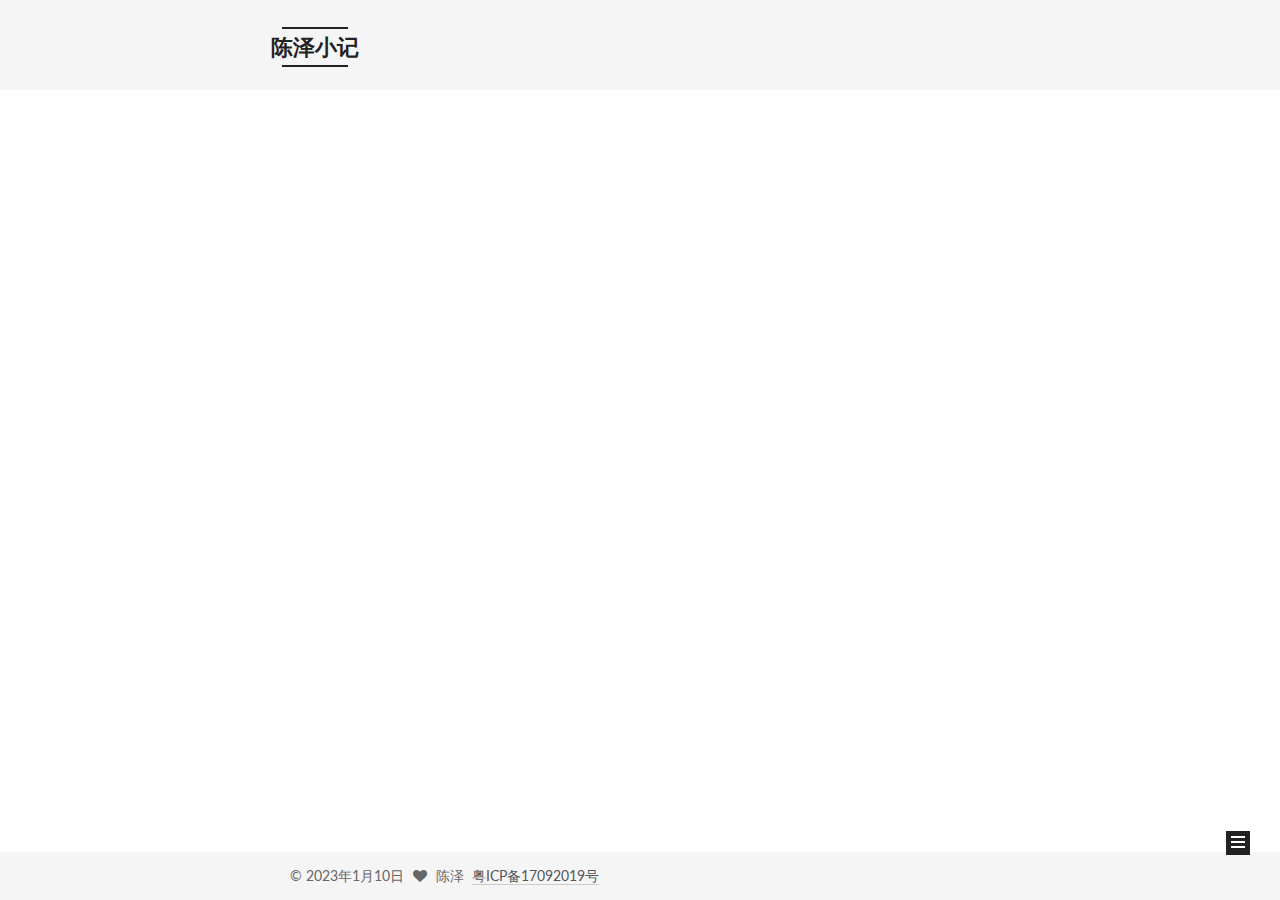
<file: index.html>
<!DOCTYPE html>



  


<html class="theme-next mist use-motion" lang="zh-Hans">
<head>
  <meta charset="UTF-8"/>
<meta http-equiv="X-UA-Compatible" content="IE=edge" />
<meta name="viewport" content="width=device-width, initial-scale=1, maximum-scale=1"/>









<meta http-equiv="Cache-Control" content="no-transform" />
<meta http-equiv="Cache-Control" content="no-siteapp" />















  
  
  <link href="/lib/fancybox/source/jquery.fancybox.css?v=2.1.5" rel="stylesheet" type="text/css" />




  
  
  
  

  
    
    
  

  

  

  

  

  
    
    
    <link href="//fonts.googleapis.com/css?family=Lato:300,300italic,400,400italic,700,700italic&subset=latin,latin-ext" rel="stylesheet" type="text/css">
  






<link href="/lib/font-awesome/css/font-awesome.min.css?v=4.6.2" rel="stylesheet" type="text/css" />

<link href="/css/main.css?v=5.1.1" rel="stylesheet" type="text/css" />


  <meta name="keywords" content="Hexo, NexT" />








  <link rel="shortcut icon" type="image/x-icon" href="/favicon.ico?v=5.1.1" />






<meta name="description" content="认真编程，认真画画~">
<meta property="og:type" content="website">
<meta property="og:title" content="陈泽小记">
<meta property="og:url" content="http://yoursite.com/index.html">
<meta property="og:site_name" content="陈泽小记">
<meta property="og:description" content="认真编程，认真画画~">
<meta name="twitter:card" content="summary">
<meta name="twitter:title" content="陈泽小记">
<meta name="twitter:description" content="认真编程，认真画画~">



<script type="text/javascript" id="hexo.configurations">
  var NexT = window.NexT || {};
  var CONFIG = {
    root: '/',
    scheme: 'Mist',
    sidebar: {"position":"left","display":"post","offset":12,"offset_float":0,"b2t":false,"scrollpercent":false,"onmobile":false},
    fancybox: true,
    motion: true,
    duoshuo: {
      userId: '0',
      author: '博主'
    },
    algolia: {
      applicationID: '',
      apiKey: '',
      indexName: '',
      hits: {"per_page":10},
      labels: {"input_placeholder":"Search for Posts","hits_empty":"We didn't find any results for the search: ${query}","hits_stats":"${hits} results found in ${time} ms"}
    }
  };
</script>



  <link rel="canonical" href="http://yoursite.com/"/>





  <title>陈泽小记</title>
  














</head>

<body itemscope itemtype="http://schema.org/WebPage" lang="zh-Hans">

  
  
    
  

  <div class="container sidebar-position-left 
   page-home 
 ">
    <div class="headband"></div>

    <header id="header" class="header" itemscope itemtype="http://schema.org/WPHeader">
      <div class="header-inner"><div class="site-brand-wrapper">
  <div class="site-meta ">
    

    <div class="custom-logo-site-title">
      <a href="/"  class="brand" rel="start">
        <span class="logo-line-before"><i></i></span>
        <span class="site-title">陈泽小记</span>
        <span class="logo-line-after"><i></i></span>
      </a>
    </div>
      
        <p class="site-subtitle">陈泽</p>
      
  </div>

  <div class="site-nav-toggle">
    <button>
      <span class="btn-bar"></span>
      <span class="btn-bar"></span>
      <span class="btn-bar"></span>
    </button>
  </div>
</div>

<nav class="site-nav">
  

  
    <ul id="menu" class="menu">
      
        
        <li class="menu-item menu-item-home">
          <a href="/" rel="section">
            
              <i class="menu-item-icon fa fa-fw fa-home"></i> <br />
            
            首页
          </a>
        </li>
      
        
        <li class="menu-item menu-item-archives">
          <a href="/archives/" rel="section">
            
              <i class="menu-item-icon fa fa-fw fa-archive"></i> <br />
            
            归档
          </a>
        </li>
      
        
        <li class="menu-item menu-item-tags">
          <a href="/tags/" rel="section">
            
              <i class="menu-item-icon fa fa-fw fa-tags"></i> <br />
            
            标签
          </a>
        </li>
      

      
    </ul>
  

  
</nav>



 </div>
    </header>

    <main id="main" class="main">
      <div class="main-inner">
        <div class="content-wrap">
          <div id="content" class="content">
            
  <section id="posts" class="posts-expand">
    
      

  

  
  
  

  <article class="post post-type-normal " itemscope itemtype="http://schema.org/Article">
    <link itemprop="mainEntityOfPage" href="http://yoursite.com/2017/08/05/辉仔/">

    <span hidden itemprop="author" itemscope itemtype="http://schema.org/Person">
      <meta itemprop="name" content="陈泽">
      <meta itemprop="description" content="">
      <meta itemprop="image" content="/images/avatar.gif">
    </span>

    <span hidden itemprop="publisher" itemscope itemtype="http://schema.org/Organization">
      <meta itemprop="name" content="陈泽小记">
    </span>

    
      <header class="post-header">

        
        
          <h1 class="post-title" itemprop="name headline">
                
                <a class="post-title-link" href="/2017/08/05/辉仔/" itemprop="url">辉仔</a></h1>
        

        <div class="post-meta">
          <span class="post-time">
            
              <span class="post-meta-item-icon">
                <i class="fa fa-calendar-o"></i>
              </span>
              
                <span class="post-meta-item-text">发表于</span>
              
              <time title="创建于" itemprop="dateCreated datePublished" datetime="2017-08-05T23:48:18+08:00">
                2017-08-05 23:48:18
              </time>
            

            

            
          </span>

          

          
            
          

          
          

          

          

          

        </div>
      </header>
    

    <div class="post-body" itemprop="articleBody">

      
      

      
        
          
            <p>辉仔~</p>

          
        
      
    </div>

    <div>
      
    </div>

    <div>
      
    </div>

    <div>
      
    </div>

    <footer class="post-footer">
      

      

      

      
      
        <div class="post-eof"></div>
      
    </footer>
  </article>


    
      

  

  
  
  

  <article class="post post-type-normal " itemscope itemtype="http://schema.org/Article">
    <link itemprop="mainEntityOfPage" href="http://yoursite.com/2017/07/27/测试下咯/">

    <span hidden itemprop="author" itemscope itemtype="http://schema.org/Person">
      <meta itemprop="name" content="陈泽">
      <meta itemprop="description" content="">
      <meta itemprop="image" content="/images/avatar.gif">
    </span>

    <span hidden itemprop="publisher" itemscope itemtype="http://schema.org/Organization">
      <meta itemprop="name" content="陈泽小记">
    </span>

    
      <header class="post-header">

        
        
          <h1 class="post-title" itemprop="name headline">
                
                <a class="post-title-link" href="/2017/07/27/测试下咯/" itemprop="url">测试下咯</a></h1>
        

        <div class="post-meta">
          <span class="post-time">
            
              <span class="post-meta-item-icon">
                <i class="fa fa-calendar-o"></i>
              </span>
              
                <span class="post-meta-item-text">发表于</span>
              
              <time title="创建于" itemprop="dateCreated datePublished" datetime="2017-07-27T19:52:31+08:00">
                2017-07-27 19:52:31
              </time>
            

            

            
          </span>

          

          
            
          

          
          

          

          

          

        </div>
      </header>
    

    <div class="post-body" itemprop="articleBody">

      
      

      
        
          
            <p>纯粹为了看下中文有没有乱码……</p>

          
        
      
    </div>

    <div>
      
    </div>

    <div>
      
    </div>

    <div>
      
    </div>

    <footer class="post-footer">
      

      

      

      
      
        <div class="post-eof"></div>
      
    </footer>
  </article>


    
  </section>

  


          </div>
          


          

        </div>
        
          
  
  <div class="sidebar-toggle">
    <div class="sidebar-toggle-line-wrap">
      <span class="sidebar-toggle-line sidebar-toggle-line-first"></span>
      <span class="sidebar-toggle-line sidebar-toggle-line-middle"></span>
      <span class="sidebar-toggle-line sidebar-toggle-line-last"></span>
    </div>
  </div>

  <aside id="sidebar" class="sidebar">
    
    <div class="sidebar-inner">

      

      

      <section class="site-overview sidebar-panel sidebar-panel-active">
        <div class="site-author motion-element" itemprop="author" itemscope itemtype="http://schema.org/Person">
          <img class="site-author-image" itemprop="image"
               src="/images/avatar.gif"
               alt="陈泽" />
          <p class="site-author-name" itemprop="name">陈泽</p>
           
              <p class="site-description motion-element" itemprop="description">认真编程，认真画画~</p>
          
        </div>
        <nav class="site-state motion-element">

          
            <div class="site-state-item site-state-posts">
              <a href="/archives/">
                <span class="site-state-item-count">2</span>
                <span class="site-state-item-name">日志</span>
              </a>
            </div>
          

          

          
            
            
            <div class="site-state-item site-state-tags">
              <a href="/tags/index.html">
                <span class="site-state-item-count">1</span>
                <span class="site-state-item-name">标签</span>
              </a>
            </div>
          

        </nav>

        

        <div class="links-of-author motion-element">
          
        </div>

        
        

        
        

        


      </section>

      

      

    </div>
  </aside>


        
      </div>
    </main>

    <footer id="footer" class="footer">
      <div class="footer-inner">
        <div class="copyright" >
  
  &copy; 
  <span itemprop="copyrightYear">2023年1月10日</span>
  <span class="with-love">
    <i class="fa fa-heart"></i>
  </span>
  <span class="author" itemprop="copyrightHolder">陈泽</span>
  <span>&nbsp;<a href="https://beian.miit.gov.cn", target="_blank">粤ICP备17092019号</a></span>
</div>


<div class="powered-by">
  由 <a class="theme-link" href="https://hexo.io">Hexo</a> 强力驱动
</div>

<div class="theme-info">
  主题 -
  <a class="theme-link" href="https://github.com/iissnan/hexo-theme-next">
    NexT.Mist
  </a>
</div>



        

        
      </div>
    </footer>

    
      <div class="back-to-top">
        <i class="fa fa-arrow-up"></i>
        
      </div>
    

  </div>

  

<script type="text/javascript">
  if (Object.prototype.toString.call(window.Promise) !== '[object Function]') {
    window.Promise = null;
  }
</script>









  












  
  <script type="text/javascript" src="/lib/jquery/index.js?v=2.1.3"></script>

  
  <script type="text/javascript" src="/lib/fastclick/lib/fastclick.min.js?v=1.0.6"></script>

  
  <script type="text/javascript" src="/lib/jquery_lazyload/jquery.lazyload.js?v=1.9.7"></script>

  
  <script type="text/javascript" src="/lib/velocity/velocity.min.js?v=1.2.1"></script>

  
  <script type="text/javascript" src="/lib/velocity/velocity.ui.min.js?v=1.2.1"></script>

  
  <script type="text/javascript" src="/lib/fancybox/source/jquery.fancybox.pack.js?v=2.1.5"></script>


  


  <script type="text/javascript" src="/js/src/utils.js?v=5.1.1"></script>

  <script type="text/javascript" src="/js/src/motion.js?v=5.1.1"></script>



  
  

  
    <script type="text/javascript" src="/js/src/scrollspy.js?v=5.1.1"></script>
<script type="text/javascript" src="/js/src/post-details.js?v=5.1.1"></script>

  

  


  <script type="text/javascript" src="/js/src/bootstrap.js?v=5.1.1"></script>



  


  




	





  





  






  





  

  

  

  

  

  

</body>
</html>
</file>
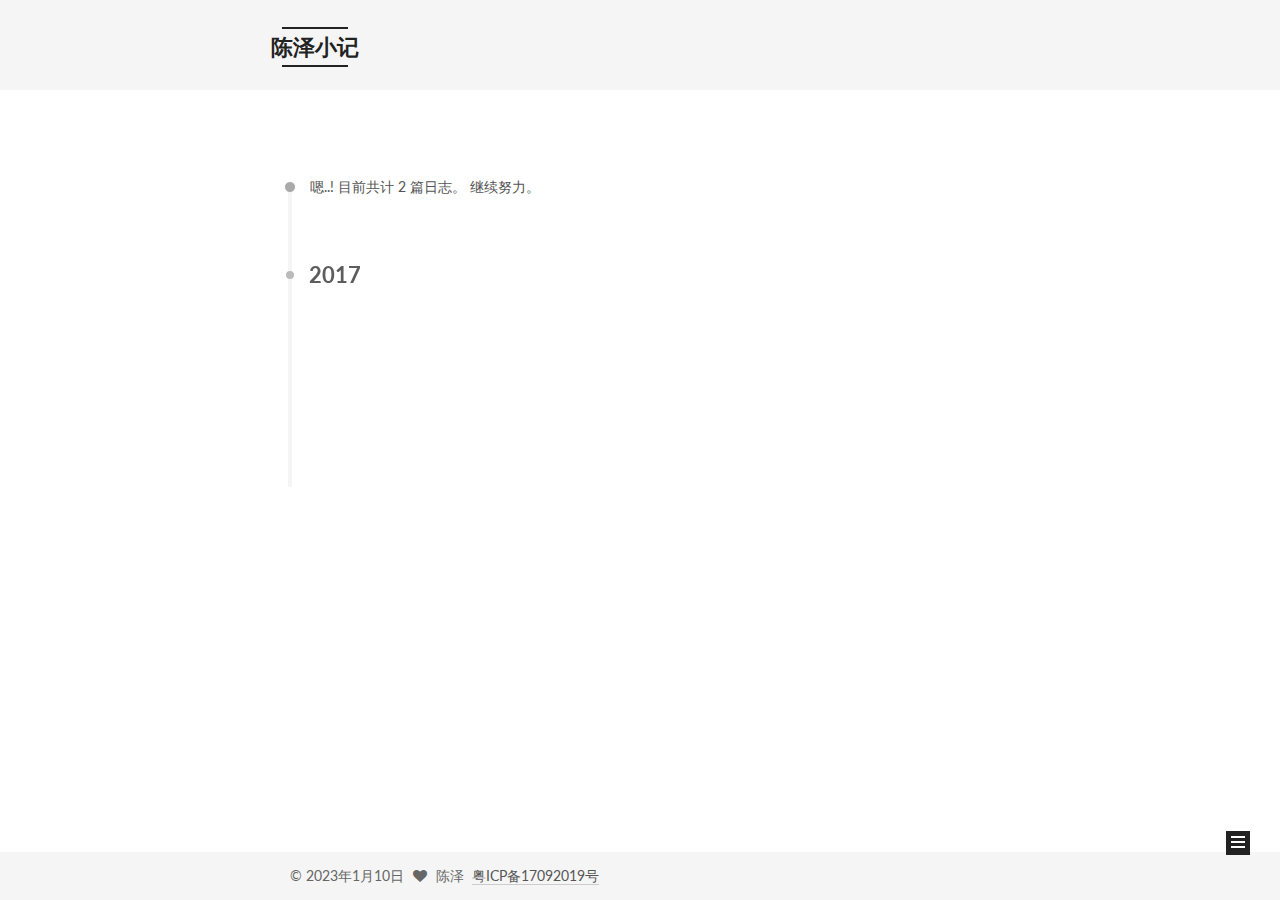
<file: archives/index.html>
<!DOCTYPE html>



  


<html class="theme-next mist use-motion" lang="zh-Hans">
<head>
  <meta charset="UTF-8"/>
<meta http-equiv="X-UA-Compatible" content="IE=edge" />
<meta name="viewport" content="width=device-width, initial-scale=1, maximum-scale=1"/>









<meta http-equiv="Cache-Control" content="no-transform" />
<meta http-equiv="Cache-Control" content="no-siteapp" />















  
  
  <link href="/lib/fancybox/source/jquery.fancybox.css?v=2.1.5" rel="stylesheet" type="text/css" />




  
  
  
  

  
    
    
  

  

  

  

  

  
    
    
    <link href="//fonts.googleapis.com/css?family=Lato:300,300italic,400,400italic,700,700italic&subset=latin,latin-ext" rel="stylesheet" type="text/css">
  






<link href="/lib/font-awesome/css/font-awesome.min.css?v=4.6.2" rel="stylesheet" type="text/css" />

<link href="/css/main.css?v=5.1.1" rel="stylesheet" type="text/css" />


  <meta name="keywords" content="Hexo, NexT" />








  <link rel="shortcut icon" type="image/x-icon" href="/favicon.ico?v=5.1.1" />






<meta name="description" content="认真编程，认真画画~">
<meta property="og:type" content="website">
<meta property="og:title" content="陈泽小记">
<meta property="og:url" content="http://yoursite.com/archives/index.html">
<meta property="og:site_name" content="陈泽小记">
<meta property="og:description" content="认真编程，认真画画~">
<meta name="twitter:card" content="summary">
<meta name="twitter:title" content="陈泽小记">
<meta name="twitter:description" content="认真编程，认真画画~">



<script type="text/javascript" id="hexo.configurations">
  var NexT = window.NexT || {};
  var CONFIG = {
    root: '/',
    scheme: 'Mist',
    sidebar: {"position":"left","display":"post","offset":12,"offset_float":0,"b2t":false,"scrollpercent":false,"onmobile":false},
    fancybox: true,
    motion: true,
    duoshuo: {
      userId: '0',
      author: '博主'
    },
    algolia: {
      applicationID: '',
      apiKey: '',
      indexName: '',
      hits: {"per_page":10},
      labels: {"input_placeholder":"Search for Posts","hits_empty":"We didn't find any results for the search: ${query}","hits_stats":"${hits} results found in ${time} ms"}
    }
  };
</script>



  <link rel="canonical" href="http://yoursite.com/archives/"/>





  <title>归档 | 陈泽小记</title>
  














</head>

<body itemscope itemtype="http://schema.org/WebPage" lang="zh-Hans">

  
  
    
  

  <div class="container sidebar-position-left  page-archive  ">
    <div class="headband"></div>

    <header id="header" class="header" itemscope itemtype="http://schema.org/WPHeader">
      <div class="header-inner"><div class="site-brand-wrapper">
  <div class="site-meta ">
    

    <div class="custom-logo-site-title">
      <a href="/"  class="brand" rel="start">
        <span class="logo-line-before"><i></i></span>
        <span class="site-title">陈泽小记</span>
        <span class="logo-line-after"><i></i></span>
      </a>
    </div>
      
        <p class="site-subtitle">陈泽</p>
      
  </div>

  <div class="site-nav-toggle">
    <button>
      <span class="btn-bar"></span>
      <span class="btn-bar"></span>
      <span class="btn-bar"></span>
    </button>
  </div>
</div>

<nav class="site-nav">
  

  
    <ul id="menu" class="menu">
      
        
        <li class="menu-item menu-item-home">
          <a href="/" rel="section">
            
              <i class="menu-item-icon fa fa-fw fa-home"></i> <br />
            
            首页
          </a>
        </li>
      
        
        <li class="menu-item menu-item-archives">
          <a href="/archives/" rel="section">
            
              <i class="menu-item-icon fa fa-fw fa-archive"></i> <br />
            
            归档
          </a>
        </li>
      
        
        <li class="menu-item menu-item-tags">
          <a href="/tags/" rel="section">
            
              <i class="menu-item-icon fa fa-fw fa-tags"></i> <br />
            
            标签
          </a>
        </li>
      

      
    </ul>
  

  
</nav>



 </div>
    </header>

    <main id="main" class="main">
      <div class="main-inner">
        <div class="content-wrap">
          <div id="content" class="content">
            

  <section id="posts" class="posts-collapse">
    <span class="archive-move-on"></span>

    <span class="archive-page-counter">
      
      
      
        
      
      嗯..! 目前共计 2 篇日志。 继续努力。
    </span>

    

      
      
      

      
        
        <div class="collection-title">
          <h2 class="archive-year motion-element" id="archive-year-2017">2017</h2>
        </div>
      
      

      

  <article class="post post-type-normal" itemscope itemtype="http://schema.org/Article">
    <header class="post-header">

      <h2 class="post-title">
        
            <a class="post-title-link" href="/2017/08/05/辉仔/" itemprop="url">
              
                <span itemprop="name">辉仔</span>
              
            </a>
        
      </h2>

      <div class="post-meta">
        <time class="post-time" itemprop="dateCreated"
              datetime="2017-08-05T23:48:18+08:00"
              content="2017-08-05 23:48:18" >
          08-05
        </time>
      </div>

    </header>
  </article>



    

      
      
      

      
      

      

  <article class="post post-type-normal" itemscope itemtype="http://schema.org/Article">
    <header class="post-header">

      <h2 class="post-title">
        
            <a class="post-title-link" href="/2017/07/27/测试下咯/" itemprop="url">
              
                <span itemprop="name">测试下咯</span>
              
            </a>
        
      </h2>

      <div class="post-meta">
        <time class="post-time" itemprop="dateCreated"
              datetime="2017-07-27T19:52:31+08:00"
              content="2017-07-27 19:52:31" >
          07-27
        </time>
      </div>

    </header>
  </article>



    

  </section>

  



          </div>
          


          

        </div>
        
          
  
  <div class="sidebar-toggle">
    <div class="sidebar-toggle-line-wrap">
      <span class="sidebar-toggle-line sidebar-toggle-line-first"></span>
      <span class="sidebar-toggle-line sidebar-toggle-line-middle"></span>
      <span class="sidebar-toggle-line sidebar-toggle-line-last"></span>
    </div>
  </div>

  <aside id="sidebar" class="sidebar">
    
    <div class="sidebar-inner">

      

      

      <section class="site-overview sidebar-panel sidebar-panel-active">
        <div class="site-author motion-element" itemprop="author" itemscope itemtype="http://schema.org/Person">
          <img class="site-author-image" itemprop="image"
               src="/images/avatar.gif"
               alt="陈泽" />
          <p class="site-author-name" itemprop="name">陈泽</p>
           
              <p class="site-description motion-element" itemprop="description">认真编程，认真画画~</p>
          
        </div>
        <nav class="site-state motion-element">

          
            <div class="site-state-item site-state-posts">
              <a href="/archives/">
                <span class="site-state-item-count">2</span>
                <span class="site-state-item-name">日志</span>
              </a>
            </div>
          

          

          
            
            
            <div class="site-state-item site-state-tags">
              <a href="/tags/index.html">
                <span class="site-state-item-count">1</span>
                <span class="site-state-item-name">标签</span>
              </a>
            </div>
          

        </nav>

        

        <div class="links-of-author motion-element">
          
        </div>

        
        

        
        

        


      </section>

      

      

    </div>
  </aside>


        
      </div>
    </main>

    <footer id="footer" class="footer">
      <div class="footer-inner">
        <div class="copyright" >
  
  &copy; 
  <span itemprop="copyrightYear">2023年1月10日</span>
  <span class="with-love">
    <i class="fa fa-heart"></i>
  </span>
  <span class="author" itemprop="copyrightHolder">陈泽</span>
  <span>&nbsp;<a href="https://beian.miit.gov.cn", target="_blank">粤ICP备17092019号</a></span>
</div>


<div class="powered-by">
  由 <a class="theme-link" href="https://hexo.io">Hexo</a> 强力驱动
</div>

<div class="theme-info">
  主题 -
  <a class="theme-link" href="https://github.com/iissnan/hexo-theme-next">
    NexT.Mist
  </a>
</div>



        

        
      </div>
    </footer>

    
      <div class="back-to-top">
        <i class="fa fa-arrow-up"></i>
        
      </div>
    

  </div>

  

<script type="text/javascript">
  if (Object.prototype.toString.call(window.Promise) !== '[object Function]') {
    window.Promise = null;
  }
</script>









  












  
  <script type="text/javascript" src="/lib/jquery/index.js?v=2.1.3"></script>

  
  <script type="text/javascript" src="/lib/fastclick/lib/fastclick.min.js?v=1.0.6"></script>

  
  <script type="text/javascript" src="/lib/jquery_lazyload/jquery.lazyload.js?v=1.9.7"></script>

  
  <script type="text/javascript" src="/lib/velocity/velocity.min.js?v=1.2.1"></script>

  
  <script type="text/javascript" src="/lib/velocity/velocity.ui.min.js?v=1.2.1"></script>

  
  <script type="text/javascript" src="/lib/fancybox/source/jquery.fancybox.pack.js?v=2.1.5"></script>


  


  <script type="text/javascript" src="/js/src/utils.js?v=5.1.1"></script>

  <script type="text/javascript" src="/js/src/motion.js?v=5.1.1"></script>



  
  

  
  
    <script type="text/javascript" id="motion.page.archive">
      $('.archive-year').velocity('transition.slideLeftIn');
    </script>
  


  


  <script type="text/javascript" src="/js/src/bootstrap.js?v=5.1.1"></script>



  


  




	





  





  






  





  

  

  

  

  

  

</body>
</html>
</file>
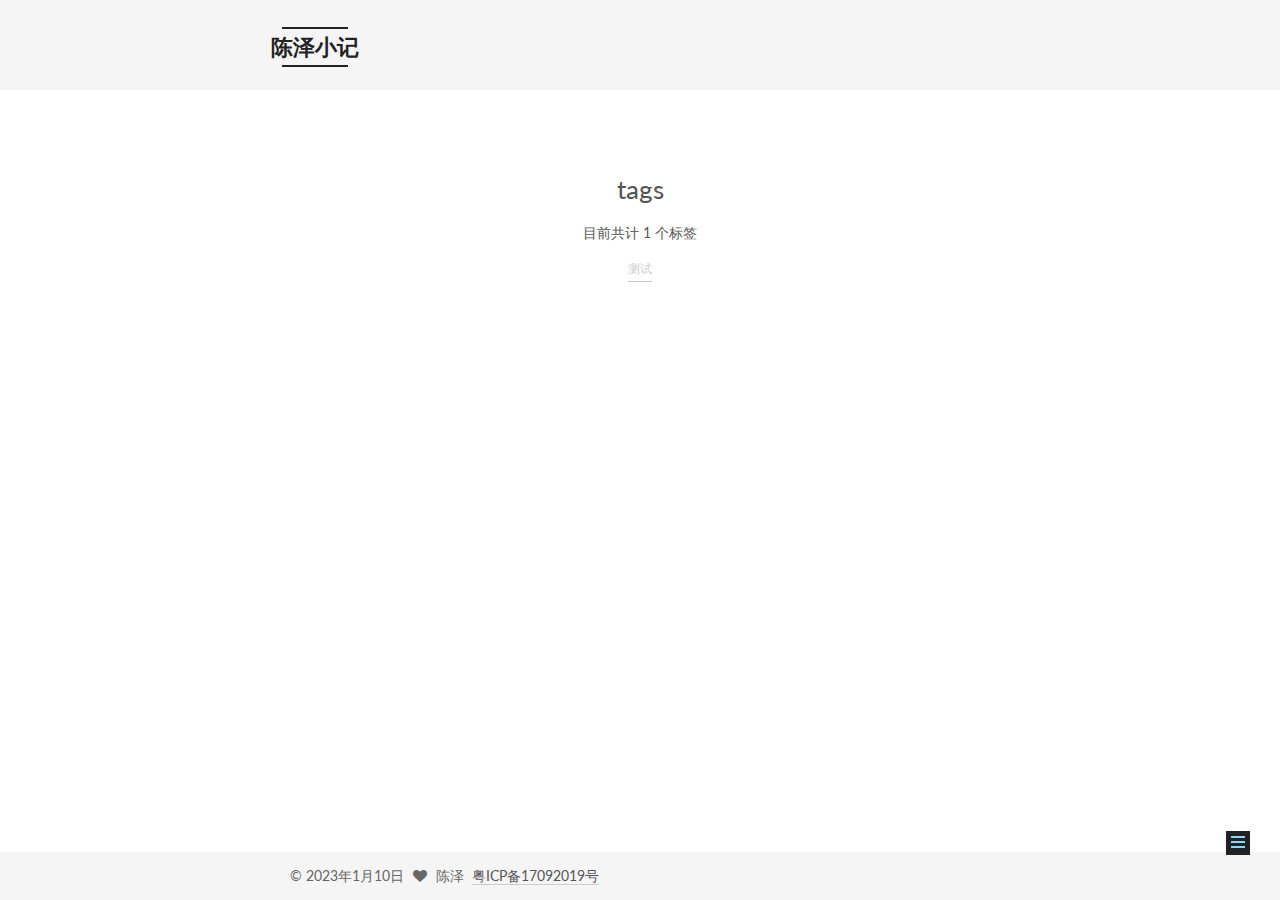
<file: tags/index.html>
<!DOCTYPE html>



  


<html class="theme-next mist use-motion" lang="zh-Hans">
<head>
  <meta charset="UTF-8"/>
<meta http-equiv="X-UA-Compatible" content="IE=edge" />
<meta name="viewport" content="width=device-width, initial-scale=1, maximum-scale=1"/>









<meta http-equiv="Cache-Control" content="no-transform" />
<meta http-equiv="Cache-Control" content="no-siteapp" />















  
  
  <link href="/lib/fancybox/source/jquery.fancybox.css?v=2.1.5" rel="stylesheet" type="text/css" />




  
  
  
  

  
    
    
  

  

  

  

  

  
    
    
    <link href="//fonts.googleapis.com/css?family=Lato:300,300italic,400,400italic,700,700italic&subset=latin,latin-ext" rel="stylesheet" type="text/css">
  






<link href="/lib/font-awesome/css/font-awesome.min.css?v=4.6.2" rel="stylesheet" type="text/css" />

<link href="/css/main.css?v=5.1.1" rel="stylesheet" type="text/css" />


  <meta name="keywords" content="Hexo, NexT" />








  <link rel="shortcut icon" type="image/x-icon" href="/favicon.ico?v=5.1.1" />






<meta name="description" content="认真编程，认真画画~">
<meta property="og:type" content="website">
<meta property="og:title" content="tags">
<meta property="og:url" content="http://yoursite.com/tags/index.html">
<meta property="og:site_name" content="陈泽小记">
<meta property="og:description" content="认真编程，认真画画~">
<meta property="og:updated_time" content="2017-08-01T03:08:13.389Z">
<meta name="twitter:card" content="summary">
<meta name="twitter:title" content="tags">
<meta name="twitter:description" content="认真编程，认真画画~">



<script type="text/javascript" id="hexo.configurations">
  var NexT = window.NexT || {};
  var CONFIG = {
    root: '/',
    scheme: 'Mist',
    sidebar: {"position":"left","display":"post","offset":12,"offset_float":0,"b2t":false,"scrollpercent":false,"onmobile":false},
    fancybox: true,
    motion: true,
    duoshuo: {
      userId: '0',
      author: '博主'
    },
    algolia: {
      applicationID: '',
      apiKey: '',
      indexName: '',
      hits: {"per_page":10},
      labels: {"input_placeholder":"Search for Posts","hits_empty":"We didn't find any results for the search: ${query}","hits_stats":"${hits} results found in ${time} ms"}
    }
  };
</script>



  <link rel="canonical" href="http://yoursite.com/tags/"/>





  <title>tags | 陈泽小记</title>
  














</head>

<body itemscope itemtype="http://schema.org/WebPage" lang="zh-Hans">

  
  
    
  

  <div class="container sidebar-position-left page-post-detail ">
    <div class="headband"></div>

    <header id="header" class="header" itemscope itemtype="http://schema.org/WPHeader">
      <div class="header-inner"><div class="site-brand-wrapper">
  <div class="site-meta ">
    

    <div class="custom-logo-site-title">
      <a href="/"  class="brand" rel="start">
        <span class="logo-line-before"><i></i></span>
        <span class="site-title">陈泽小记</span>
        <span class="logo-line-after"><i></i></span>
      </a>
    </div>
      
        <p class="site-subtitle">陈泽</p>
      
  </div>

  <div class="site-nav-toggle">
    <button>
      <span class="btn-bar"></span>
      <span class="btn-bar"></span>
      <span class="btn-bar"></span>
    </button>
  </div>
</div>

<nav class="site-nav">
  

  
    <ul id="menu" class="menu">
      
        
        <li class="menu-item menu-item-home">
          <a href="/" rel="section">
            
              <i class="menu-item-icon fa fa-fw fa-home"></i> <br />
            
            首页
          </a>
        </li>
      
        
        <li class="menu-item menu-item-archives">
          <a href="/archives/" rel="section">
            
              <i class="menu-item-icon fa fa-fw fa-archive"></i> <br />
            
            归档
          </a>
        </li>
      
        
        <li class="menu-item menu-item-tags">
          <a href="/tags/" rel="section">
            
              <i class="menu-item-icon fa fa-fw fa-tags"></i> <br />
            
            标签
          </a>
        </li>
      

      
    </ul>
  

  
</nav>



 </div>
    </header>

    <main id="main" class="main">
      <div class="main-inner">
        <div class="content-wrap">
          <div id="content" class="content">
            

  <div id="posts" class="posts-expand">
  <header class="post-header">

	<h1 class="post-title" itemprop="name headline">tags</h1>



</header>

    
    
      <div class="tag-cloud">
        <div class="tag-cloud-title">
            目前共计 1 个标签
        </div>
        <div class="tag-cloud-tags">
          <a href="/tags/测试/" style="font-size: 12px; color: #ccc">测试</a>
        </div>
      </div>
    
  </div>


          </div>
          


          
  <div class="comments" id="comments">
    
  </div>


        </div>
        
          
  
  <div class="sidebar-toggle">
    <div class="sidebar-toggle-line-wrap">
      <span class="sidebar-toggle-line sidebar-toggle-line-first"></span>
      <span class="sidebar-toggle-line sidebar-toggle-line-middle"></span>
      <span class="sidebar-toggle-line sidebar-toggle-line-last"></span>
    </div>
  </div>

  <aside id="sidebar" class="sidebar">
    
    <div class="sidebar-inner">

      

      

      <section class="site-overview sidebar-panel sidebar-panel-active">
        <div class="site-author motion-element" itemprop="author" itemscope itemtype="http://schema.org/Person">
          <img class="site-author-image" itemprop="image"
               src="/images/avatar.gif"
               alt="陈泽" />
          <p class="site-author-name" itemprop="name">陈泽</p>
           
              <p class="site-description motion-element" itemprop="description">认真编程，认真画画~</p>
          
        </div>
        <nav class="site-state motion-element">

          
            <div class="site-state-item site-state-posts">
              <a href="/archives/">
                <span class="site-state-item-count">2</span>
                <span class="site-state-item-name">日志</span>
              </a>
            </div>
          

          

          
            
            
            <div class="site-state-item site-state-tags">
              <a href="/tags/index.html">
                <span class="site-state-item-count">1</span>
                <span class="site-state-item-name">标签</span>
              </a>
            </div>
          

        </nav>

        

        <div class="links-of-author motion-element">
          
        </div>

        
        

        
        

        


      </section>

      

      

    </div>
  </aside>


        
      </div>
    </main>

    <footer id="footer" class="footer">
      <div class="footer-inner">
        <div class="copyright" >
  
  &copy; 
  <span itemprop="copyrightYear">2023年1月10日</span>
  <span class="with-love">
    <i class="fa fa-heart"></i>
  </span>
  <span class="author" itemprop="copyrightHolder">陈泽</span>
  <span>&nbsp;<a href="https://beian.miit.gov.cn", target="_blank">粤ICP备17092019号</a></span>
</div>


<div class="powered-by">
  由 <a class="theme-link" href="https://hexo.io">Hexo</a> 强力驱动
</div>

<div class="theme-info">
  主题 -
  <a class="theme-link" href="https://github.com/iissnan/hexo-theme-next">
    NexT.Mist
  </a>
</div>



        

        
      </div>
    </footer>

    
      <div class="back-to-top">
        <i class="fa fa-arrow-up"></i>
        
      </div>
    

  </div>

  

<script type="text/javascript">
  if (Object.prototype.toString.call(window.Promise) !== '[object Function]') {
    window.Promise = null;
  }
</script>









  












  
  <script type="text/javascript" src="/lib/jquery/index.js?v=2.1.3"></script>

  
  <script type="text/javascript" src="/lib/fastclick/lib/fastclick.min.js?v=1.0.6"></script>

  
  <script type="text/javascript" src="/lib/jquery_lazyload/jquery.lazyload.js?v=1.9.7"></script>

  
  <script type="text/javascript" src="/lib/velocity/velocity.min.js?v=1.2.1"></script>

  
  <script type="text/javascript" src="/lib/velocity/velocity.ui.min.js?v=1.2.1"></script>

  
  <script type="text/javascript" src="/lib/fancybox/source/jquery.fancybox.pack.js?v=2.1.5"></script>


  


  <script type="text/javascript" src="/js/src/utils.js?v=5.1.1"></script>

  <script type="text/javascript" src="/js/src/motion.js?v=5.1.1"></script>



  
  

  
    <script type="text/javascript" src="/js/src/scrollspy.js?v=5.1.1"></script>
<script type="text/javascript" src="/js/src/post-details.js?v=5.1.1"></script>

  

  


  <script type="text/javascript" src="/js/src/bootstrap.js?v=5.1.1"></script>



  


  




	





  





  






  





  

  

  

  

  

  

</body>
</html>
</file>
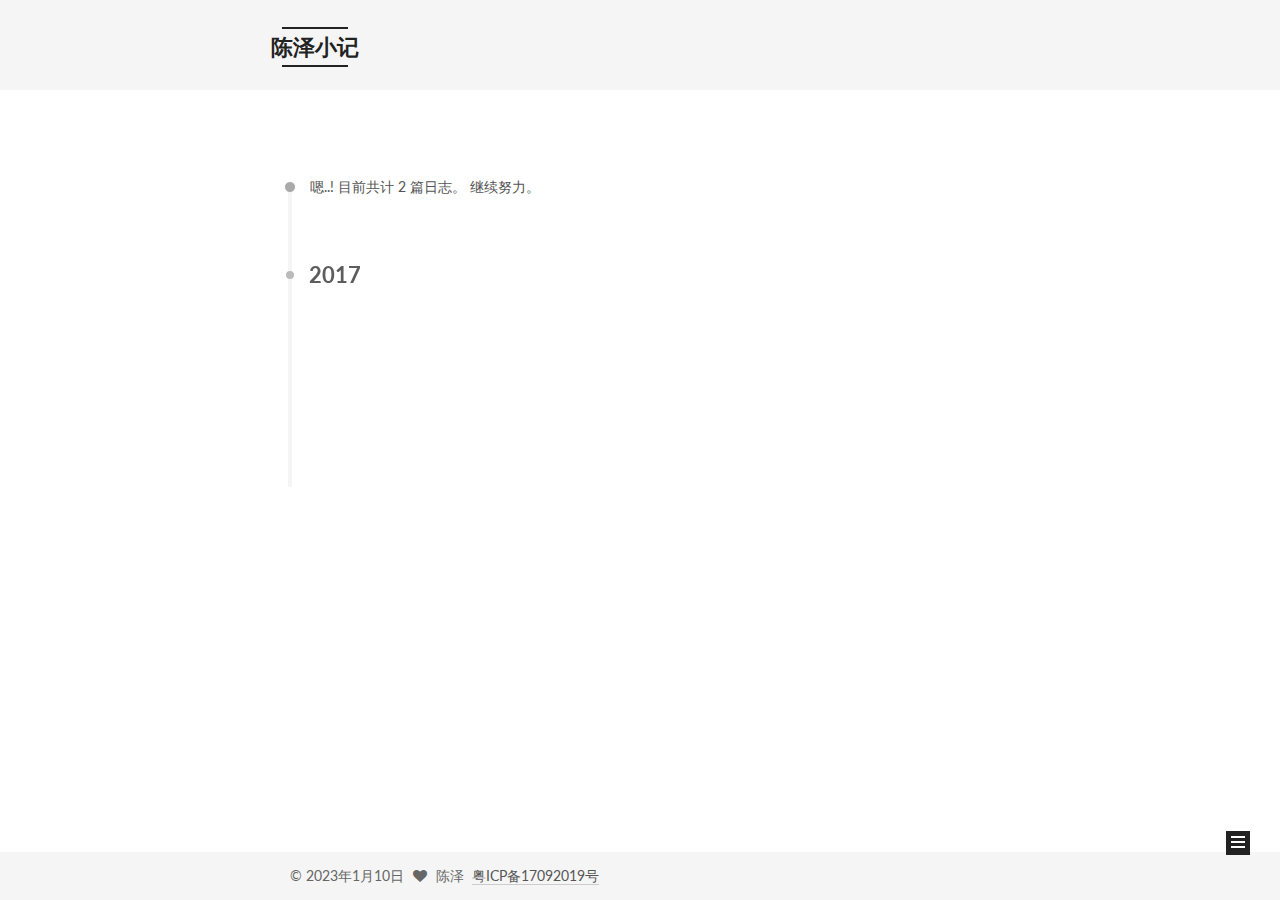
<file: archives/2017/index.html>
<!DOCTYPE html>



  


<html class="theme-next mist use-motion" lang="zh-Hans">
<head>
  <meta charset="UTF-8"/>
<meta http-equiv="X-UA-Compatible" content="IE=edge" />
<meta name="viewport" content="width=device-width, initial-scale=1, maximum-scale=1"/>









<meta http-equiv="Cache-Control" content="no-transform" />
<meta http-equiv="Cache-Control" content="no-siteapp" />















  
  
  <link href="/lib/fancybox/source/jquery.fancybox.css?v=2.1.5" rel="stylesheet" type="text/css" />




  
  
  
  

  
    
    
  

  

  

  

  

  
    
    
    <link href="//fonts.googleapis.com/css?family=Lato:300,300italic,400,400italic,700,700italic&subset=latin,latin-ext" rel="stylesheet" type="text/css">
  






<link href="/lib/font-awesome/css/font-awesome.min.css?v=4.6.2" rel="stylesheet" type="text/css" />

<link href="/css/main.css?v=5.1.1" rel="stylesheet" type="text/css" />


  <meta name="keywords" content="Hexo, NexT" />








  <link rel="shortcut icon" type="image/x-icon" href="/favicon.ico?v=5.1.1" />






<meta name="description" content="认真编程，认真画画~">
<meta property="og:type" content="website">
<meta property="og:title" content="陈泽小记">
<meta property="og:url" content="http://yoursite.com/archives/2017/index.html">
<meta property="og:site_name" content="陈泽小记">
<meta property="og:description" content="认真编程，认真画画~">
<meta name="twitter:card" content="summary">
<meta name="twitter:title" content="陈泽小记">
<meta name="twitter:description" content="认真编程，认真画画~">



<script type="text/javascript" id="hexo.configurations">
  var NexT = window.NexT || {};
  var CONFIG = {
    root: '/',
    scheme: 'Mist',
    sidebar: {"position":"left","display":"post","offset":12,"offset_float":0,"b2t":false,"scrollpercent":false,"onmobile":false},
    fancybox: true,
    motion: true,
    duoshuo: {
      userId: '0',
      author: '博主'
    },
    algolia: {
      applicationID: '',
      apiKey: '',
      indexName: '',
      hits: {"per_page":10},
      labels: {"input_placeholder":"Search for Posts","hits_empty":"We didn't find any results for the search: ${query}","hits_stats":"${hits} results found in ${time} ms"}
    }
  };
</script>



  <link rel="canonical" href="http://yoursite.com/archives/2017/"/>





  <title>归档 | 陈泽小记</title>
  














</head>

<body itemscope itemtype="http://schema.org/WebPage" lang="zh-Hans">

  
  
    
  

  <div class="container sidebar-position-left  page-archive  ">
    <div class="headband"></div>

    <header id="header" class="header" itemscope itemtype="http://schema.org/WPHeader">
      <div class="header-inner"><div class="site-brand-wrapper">
  <div class="site-meta ">
    

    <div class="custom-logo-site-title">
      <a href="/"  class="brand" rel="start">
        <span class="logo-line-before"><i></i></span>
        <span class="site-title">陈泽小记</span>
        <span class="logo-line-after"><i></i></span>
      </a>
    </div>
      
        <p class="site-subtitle">陈泽</p>
      
  </div>

  <div class="site-nav-toggle">
    <button>
      <span class="btn-bar"></span>
      <span class="btn-bar"></span>
      <span class="btn-bar"></span>
    </button>
  </div>
</div>

<nav class="site-nav">
  

  
    <ul id="menu" class="menu">
      
        
        <li class="menu-item menu-item-home">
          <a href="/" rel="section">
            
              <i class="menu-item-icon fa fa-fw fa-home"></i> <br />
            
            首页
          </a>
        </li>
      
        
        <li class="menu-item menu-item-archives">
          <a href="/archives/" rel="section">
            
              <i class="menu-item-icon fa fa-fw fa-archive"></i> <br />
            
            归档
          </a>
        </li>
      
        
        <li class="menu-item menu-item-tags">
          <a href="/tags/" rel="section">
            
              <i class="menu-item-icon fa fa-fw fa-tags"></i> <br />
            
            标签
          </a>
        </li>
      

      
    </ul>
  

  
</nav>



 </div>
    </header>

    <main id="main" class="main">
      <div class="main-inner">
        <div class="content-wrap">
          <div id="content" class="content">
            

  <section id="posts" class="posts-collapse">
    <span class="archive-move-on"></span>

    <span class="archive-page-counter">
      
      
      
        
      
      嗯..! 目前共计 2 篇日志。 继续努力。
    </span>

    

      
      
      

      
        
        <div class="collection-title">
          <h2 class="archive-year motion-element" id="archive-year-2017">2017</h2>
        </div>
      
      

      

  <article class="post post-type-normal" itemscope itemtype="http://schema.org/Article">
    <header class="post-header">

      <h2 class="post-title">
        
            <a class="post-title-link" href="/2017/08/05/辉仔/" itemprop="url">
              
                <span itemprop="name">辉仔</span>
              
            </a>
        
      </h2>

      <div class="post-meta">
        <time class="post-time" itemprop="dateCreated"
              datetime="2017-08-05T23:48:18+08:00"
              content="2017-08-05 23:48:18" >
          08-05
        </time>
      </div>

    </header>
  </article>



    

      
      
      

      
      

      

  <article class="post post-type-normal" itemscope itemtype="http://schema.org/Article">
    <header class="post-header">

      <h2 class="post-title">
        
            <a class="post-title-link" href="/2017/07/27/测试下咯/" itemprop="url">
              
                <span itemprop="name">测试下咯</span>
              
            </a>
        
      </h2>

      <div class="post-meta">
        <time class="post-time" itemprop="dateCreated"
              datetime="2017-07-27T19:52:31+08:00"
              content="2017-07-27 19:52:31" >
          07-27
        </time>
      </div>

    </header>
  </article>



    

  </section>

  



          </div>
          


          

        </div>
        
          
  
  <div class="sidebar-toggle">
    <div class="sidebar-toggle-line-wrap">
      <span class="sidebar-toggle-line sidebar-toggle-line-first"></span>
      <span class="sidebar-toggle-line sidebar-toggle-line-middle"></span>
      <span class="sidebar-toggle-line sidebar-toggle-line-last"></span>
    </div>
  </div>

  <aside id="sidebar" class="sidebar">
    
    <div class="sidebar-inner">

      

      

      <section class="site-overview sidebar-panel sidebar-panel-active">
        <div class="site-author motion-element" itemprop="author" itemscope itemtype="http://schema.org/Person">
          <img class="site-author-image" itemprop="image"
               src="/images/avatar.gif"
               alt="陈泽" />
          <p class="site-author-name" itemprop="name">陈泽</p>
           
              <p class="site-description motion-element" itemprop="description">认真编程，认真画画~</p>
          
        </div>
        <nav class="site-state motion-element">

          
            <div class="site-state-item site-state-posts">
              <a href="/archives/">
                <span class="site-state-item-count">2</span>
                <span class="site-state-item-name">日志</span>
              </a>
            </div>
          

          

          
            
            
            <div class="site-state-item site-state-tags">
              <a href="/tags/index.html">
                <span class="site-state-item-count">1</span>
                <span class="site-state-item-name">标签</span>
              </a>
            </div>
          

        </nav>

        

        <div class="links-of-author motion-element">
          
        </div>

        
        

        
        

        


      </section>

      

      

    </div>
  </aside>


        
      </div>
    </main>

    <footer id="footer" class="footer">
      <div class="footer-inner">
        <div class="copyright" >
  
  &copy; 
  <span itemprop="copyrightYear">2023年1月10日</span>
  <span class="with-love">
    <i class="fa fa-heart"></i>
  </span>
  <span class="author" itemprop="copyrightHolder">陈泽</span>
  <span>&nbsp;<a href="https://beian.miit.gov.cn", target="_blank">粤ICP备17092019号</a></span>
</div>


<div class="powered-by">
  由 <a class="theme-link" href="https://hexo.io">Hexo</a> 强力驱动
</div>

<div class="theme-info">
  主题 -
  <a class="theme-link" href="https://github.com/iissnan/hexo-theme-next">
    NexT.Mist
  </a>
</div>



        

        
      </div>
    </footer>

    
      <div class="back-to-top">
        <i class="fa fa-arrow-up"></i>
        
      </div>
    

  </div>

  

<script type="text/javascript">
  if (Object.prototype.toString.call(window.Promise) !== '[object Function]') {
    window.Promise = null;
  }
</script>









  












  
  <script type="text/javascript" src="/lib/jquery/index.js?v=2.1.3"></script>

  
  <script type="text/javascript" src="/lib/fastclick/lib/fastclick.min.js?v=1.0.6"></script>

  
  <script type="text/javascript" src="/lib/jquery_lazyload/jquery.lazyload.js?v=1.9.7"></script>

  
  <script type="text/javascript" src="/lib/velocity/velocity.min.js?v=1.2.1"></script>

  
  <script type="text/javascript" src="/lib/velocity/velocity.ui.min.js?v=1.2.1"></script>

  
  <script type="text/javascript" src="/lib/fancybox/source/jquery.fancybox.pack.js?v=2.1.5"></script>


  


  <script type="text/javascript" src="/js/src/utils.js?v=5.1.1"></script>

  <script type="text/javascript" src="/js/src/motion.js?v=5.1.1"></script>



  
  

  
  
    <script type="text/javascript" id="motion.page.archive">
      $('.archive-year').velocity('transition.slideLeftIn');
    </script>
  


  


  <script type="text/javascript" src="/js/src/bootstrap.js?v=5.1.1"></script>



  


  




	





  





  






  





  

  

  

  

  

  

</body>
</html>
</file>
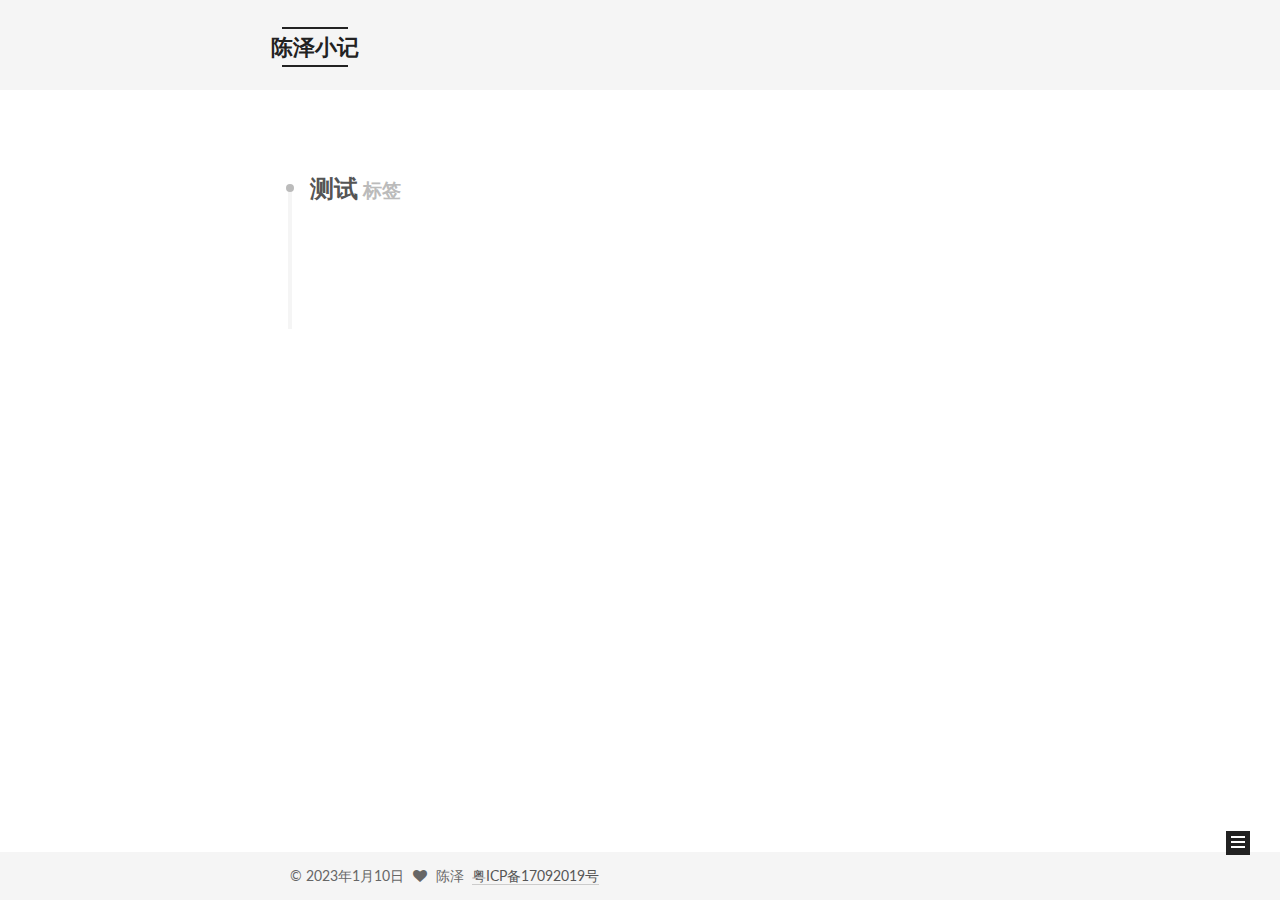
<file: tags/测试/index.html>
<!DOCTYPE html>



  


<html class="theme-next mist use-motion" lang="zh-Hans">
<head>
  <meta charset="UTF-8"/>
<meta http-equiv="X-UA-Compatible" content="IE=edge" />
<meta name="viewport" content="width=device-width, initial-scale=1, maximum-scale=1"/>









<meta http-equiv="Cache-Control" content="no-transform" />
<meta http-equiv="Cache-Control" content="no-siteapp" />















  
  
  <link href="/lib/fancybox/source/jquery.fancybox.css?v=2.1.5" rel="stylesheet" type="text/css" />




  
  
  
  

  
    
    
  

  

  

  

  

  
    
    
    <link href="//fonts.googleapis.com/css?family=Lato:300,300italic,400,400italic,700,700italic&subset=latin,latin-ext" rel="stylesheet" type="text/css">
  






<link href="/lib/font-awesome/css/font-awesome.min.css?v=4.6.2" rel="stylesheet" type="text/css" />

<link href="/css/main.css?v=5.1.1" rel="stylesheet" type="text/css" />


  <meta name="keywords" content="Hexo, NexT" />








  <link rel="shortcut icon" type="image/x-icon" href="/favicon.ico?v=5.1.1" />






<meta name="description" content="认真编程，认真画画~">
<meta property="og:type" content="website">
<meta property="og:title" content="陈泽小记">
<meta property="og:url" content="http://yoursite.com/tags/测试/index.html">
<meta property="og:site_name" content="陈泽小记">
<meta property="og:description" content="认真编程，认真画画~">
<meta name="twitter:card" content="summary">
<meta name="twitter:title" content="陈泽小记">
<meta name="twitter:description" content="认真编程，认真画画~">



<script type="text/javascript" id="hexo.configurations">
  var NexT = window.NexT || {};
  var CONFIG = {
    root: '/',
    scheme: 'Mist',
    sidebar: {"position":"left","display":"post","offset":12,"offset_float":0,"b2t":false,"scrollpercent":false,"onmobile":false},
    fancybox: true,
    motion: true,
    duoshuo: {
      userId: '0',
      author: '博主'
    },
    algolia: {
      applicationID: '',
      apiKey: '',
      indexName: '',
      hits: {"per_page":10},
      labels: {"input_placeholder":"Search for Posts","hits_empty":"We didn't find any results for the search: ${query}","hits_stats":"${hits} results found in ${time} ms"}
    }
  };
</script>



  <link rel="canonical" href="http://yoursite.com/tags/测试/"/>





  <title>标签: 测试 | 陈泽小记</title>
  














</head>

<body itemscope itemtype="http://schema.org/WebPage" lang="zh-Hans">

  
  
    
  

  <div class="container sidebar-position-left  ">
    <div class="headband"></div>

    <header id="header" class="header" itemscope itemtype="http://schema.org/WPHeader">
      <div class="header-inner"><div class="site-brand-wrapper">
  <div class="site-meta ">
    

    <div class="custom-logo-site-title">
      <a href="/"  class="brand" rel="start">
        <span class="logo-line-before"><i></i></span>
        <span class="site-title">陈泽小记</span>
        <span class="logo-line-after"><i></i></span>
      </a>
    </div>
      
        <p class="site-subtitle">陈泽</p>
      
  </div>

  <div class="site-nav-toggle">
    <button>
      <span class="btn-bar"></span>
      <span class="btn-bar"></span>
      <span class="btn-bar"></span>
    </button>
  </div>
</div>

<nav class="site-nav">
  

  
    <ul id="menu" class="menu">
      
        
        <li class="menu-item menu-item-home">
          <a href="/" rel="section">
            
              <i class="menu-item-icon fa fa-fw fa-home"></i> <br />
            
            首页
          </a>
        </li>
      
        
        <li class="menu-item menu-item-archives">
          <a href="/archives/" rel="section">
            
              <i class="menu-item-icon fa fa-fw fa-archive"></i> <br />
            
            归档
          </a>
        </li>
      
        
        <li class="menu-item menu-item-tags">
          <a href="/tags/" rel="section">
            
              <i class="menu-item-icon fa fa-fw fa-tags"></i> <br />
            
            标签
          </a>
        </li>
      

      
    </ul>
  

  
</nav>



 </div>
    </header>

    <main id="main" class="main">
      <div class="main-inner">
        <div class="content-wrap">
          <div id="content" class="content">
            

  <div id="posts" class="posts-collapse">
    <div class="collection-title">
      <h1>测试<small>标签</small>
      </h1>
    </div>

    
      

  <article class="post post-type-normal" itemscope itemtype="http://schema.org/Article">
    <header class="post-header">

      <h2 class="post-title">
        
            <a class="post-title-link" href="/2017/07/27/测试下咯/" itemprop="url">
              
                <span itemprop="name">测试下咯</span>
              
            </a>
        
      </h2>

      <div class="post-meta">
        <time class="post-time" itemprop="dateCreated"
              datetime="2017-07-27T19:52:31+08:00"
              content="2017-07-27 19:52:31" >
          07-27
        </time>
      </div>

    </header>
  </article>


    
  </div>

  


          </div>
          


          

        </div>
        
          
  
  <div class="sidebar-toggle">
    <div class="sidebar-toggle-line-wrap">
      <span class="sidebar-toggle-line sidebar-toggle-line-first"></span>
      <span class="sidebar-toggle-line sidebar-toggle-line-middle"></span>
      <span class="sidebar-toggle-line sidebar-toggle-line-last"></span>
    </div>
  </div>

  <aside id="sidebar" class="sidebar">
    
    <div class="sidebar-inner">

      

      

      <section class="site-overview sidebar-panel sidebar-panel-active">
        <div class="site-author motion-element" itemprop="author" itemscope itemtype="http://schema.org/Person">
          <img class="site-author-image" itemprop="image"
               src="/images/avatar.gif"
               alt="陈泽" />
          <p class="site-author-name" itemprop="name">陈泽</p>
           
              <p class="site-description motion-element" itemprop="description">认真编程，认真画画~</p>
          
        </div>
        <nav class="site-state motion-element">

          
            <div class="site-state-item site-state-posts">
              <a href="/archives/">
                <span class="site-state-item-count">2</span>
                <span class="site-state-item-name">日志</span>
              </a>
            </div>
          

          

          
            
            
            <div class="site-state-item site-state-tags">
              <a href="/tags/index.html">
                <span class="site-state-item-count">1</span>
                <span class="site-state-item-name">标签</span>
              </a>
            </div>
          

        </nav>

        

        <div class="links-of-author motion-element">
          
        </div>

        
        

        
        

        


      </section>

      

      

    </div>
  </aside>


        
      </div>
    </main>

    <footer id="footer" class="footer">
      <div class="footer-inner">
        <div class="copyright" >
  
  &copy; 
  <span itemprop="copyrightYear">2023年1月10日</span>
  <span class="with-love">
    <i class="fa fa-heart"></i>
  </span>
  <span class="author" itemprop="copyrightHolder">陈泽</span>
  <span>&nbsp;<a href="https://beian.miit.gov.cn", target="_blank">粤ICP备17092019号</a></span>
</div>


<div class="powered-by">
  由 <a class="theme-link" href="https://hexo.io">Hexo</a> 强力驱动
</div>

<div class="theme-info">
  主题 -
  <a class="theme-link" href="https://github.com/iissnan/hexo-theme-next">
    NexT.Mist
  </a>
</div>



        

        
      </div>
    </footer>

    
      <div class="back-to-top">
        <i class="fa fa-arrow-up"></i>
        
      </div>
    

  </div>

  

<script type="text/javascript">
  if (Object.prototype.toString.call(window.Promise) !== '[object Function]') {
    window.Promise = null;
  }
</script>









  












  
  <script type="text/javascript" src="/lib/jquery/index.js?v=2.1.3"></script>

  
  <script type="text/javascript" src="/lib/fastclick/lib/fastclick.min.js?v=1.0.6"></script>

  
  <script type="text/javascript" src="/lib/jquery_lazyload/jquery.lazyload.js?v=1.9.7"></script>

  
  <script type="text/javascript" src="/lib/velocity/velocity.min.js?v=1.2.1"></script>

  
  <script type="text/javascript" src="/lib/velocity/velocity.ui.min.js?v=1.2.1"></script>

  
  <script type="text/javascript" src="/lib/fancybox/source/jquery.fancybox.pack.js?v=2.1.5"></script>


  


  <script type="text/javascript" src="/js/src/utils.js?v=5.1.1"></script>

  <script type="text/javascript" src="/js/src/motion.js?v=5.1.1"></script>



  
  

  
    <script type="text/javascript" src="/js/src/scrollspy.js?v=5.1.1"></script>
<script type="text/javascript" src="/js/src/post-details.js?v=5.1.1"></script>

  

  


  <script type="text/javascript" src="/js/src/bootstrap.js?v=5.1.1"></script>



  


  




	





  





  






  





  

  

  

  

  

  

</body>
</html>
</file>
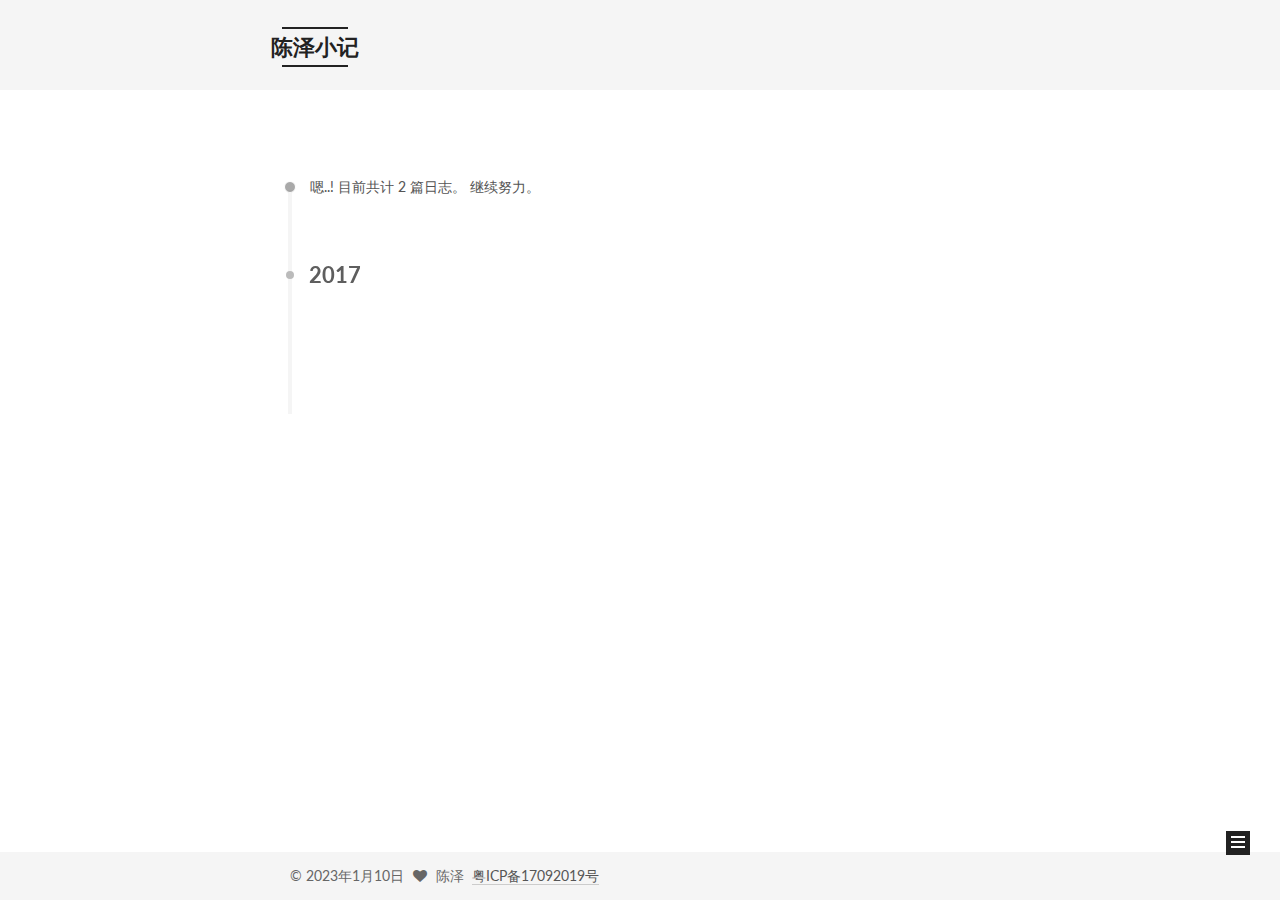
<file: archives/2017/07/index.html>
<!DOCTYPE html>



  


<html class="theme-next mist use-motion" lang="zh-Hans">
<head>
  <meta charset="UTF-8"/>
<meta http-equiv="X-UA-Compatible" content="IE=edge" />
<meta name="viewport" content="width=device-width, initial-scale=1, maximum-scale=1"/>









<meta http-equiv="Cache-Control" content="no-transform" />
<meta http-equiv="Cache-Control" content="no-siteapp" />















  
  
  <link href="/lib/fancybox/source/jquery.fancybox.css?v=2.1.5" rel="stylesheet" type="text/css" />




  
  
  
  

  
    
    
  

  

  

  

  

  
    
    
    <link href="//fonts.googleapis.com/css?family=Lato:300,300italic,400,400italic,700,700italic&subset=latin,latin-ext" rel="stylesheet" type="text/css">
  






<link href="/lib/font-awesome/css/font-awesome.min.css?v=4.6.2" rel="stylesheet" type="text/css" />

<link href="/css/main.css?v=5.1.1" rel="stylesheet" type="text/css" />


  <meta name="keywords" content="Hexo, NexT" />








  <link rel="shortcut icon" type="image/x-icon" href="/favicon.ico?v=5.1.1" />






<meta name="description" content="认真编程，认真画画~">
<meta property="og:type" content="website">
<meta property="og:title" content="陈泽小记">
<meta property="og:url" content="http://yoursite.com/archives/2017/07/index.html">
<meta property="og:site_name" content="陈泽小记">
<meta property="og:description" content="认真编程，认真画画~">
<meta name="twitter:card" content="summary">
<meta name="twitter:title" content="陈泽小记">
<meta name="twitter:description" content="认真编程，认真画画~">



<script type="text/javascript" id="hexo.configurations">
  var NexT = window.NexT || {};
  var CONFIG = {
    root: '/',
    scheme: 'Mist',
    sidebar: {"position":"left","display":"post","offset":12,"offset_float":0,"b2t":false,"scrollpercent":false,"onmobile":false},
    fancybox: true,
    motion: true,
    duoshuo: {
      userId: '0',
      author: '博主'
    },
    algolia: {
      applicationID: '',
      apiKey: '',
      indexName: '',
      hits: {"per_page":10},
      labels: {"input_placeholder":"Search for Posts","hits_empty":"We didn't find any results for the search: ${query}","hits_stats":"${hits} results found in ${time} ms"}
    }
  };
</script>



  <link rel="canonical" href="http://yoursite.com/archives/2017/07/"/>





  <title>归档 | 陈泽小记</title>
  














</head>

<body itemscope itemtype="http://schema.org/WebPage" lang="zh-Hans">

  
  
    
  

  <div class="container sidebar-position-left  page-archive  ">
    <div class="headband"></div>

    <header id="header" class="header" itemscope itemtype="http://schema.org/WPHeader">
      <div class="header-inner"><div class="site-brand-wrapper">
  <div class="site-meta ">
    

    <div class="custom-logo-site-title">
      <a href="/"  class="brand" rel="start">
        <span class="logo-line-before"><i></i></span>
        <span class="site-title">陈泽小记</span>
        <span class="logo-line-after"><i></i></span>
      </a>
    </div>
      
        <p class="site-subtitle">陈泽</p>
      
  </div>

  <div class="site-nav-toggle">
    <button>
      <span class="btn-bar"></span>
      <span class="btn-bar"></span>
      <span class="btn-bar"></span>
    </button>
  </div>
</div>

<nav class="site-nav">
  

  
    <ul id="menu" class="menu">
      
        
        <li class="menu-item menu-item-home">
          <a href="/" rel="section">
            
              <i class="menu-item-icon fa fa-fw fa-home"></i> <br />
            
            首页
          </a>
        </li>
      
        
        <li class="menu-item menu-item-archives">
          <a href="/archives/" rel="section">
            
              <i class="menu-item-icon fa fa-fw fa-archive"></i> <br />
            
            归档
          </a>
        </li>
      
        
        <li class="menu-item menu-item-tags">
          <a href="/tags/" rel="section">
            
              <i class="menu-item-icon fa fa-fw fa-tags"></i> <br />
            
            标签
          </a>
        </li>
      

      
    </ul>
  

  
</nav>



 </div>
    </header>

    <main id="main" class="main">
      <div class="main-inner">
        <div class="content-wrap">
          <div id="content" class="content">
            

  <section id="posts" class="posts-collapse">
    <span class="archive-move-on"></span>

    <span class="archive-page-counter">
      
      
      
        
      
      嗯..! 目前共计 2 篇日志。 继续努力。
    </span>

    

      
      
      

      
        
        <div class="collection-title">
          <h2 class="archive-year motion-element" id="archive-year-2017">2017</h2>
        </div>
      
      

      

  <article class="post post-type-normal" itemscope itemtype="http://schema.org/Article">
    <header class="post-header">

      <h2 class="post-title">
        
            <a class="post-title-link" href="/2017/07/27/测试下咯/" itemprop="url">
              
                <span itemprop="name">测试下咯</span>
              
            </a>
        
      </h2>

      <div class="post-meta">
        <time class="post-time" itemprop="dateCreated"
              datetime="2017-07-27T19:52:31+08:00"
              content="2017-07-27 19:52:31" >
          07-27
        </time>
      </div>

    </header>
  </article>



    

  </section>

  



          </div>
          


          

        </div>
        
          
  
  <div class="sidebar-toggle">
    <div class="sidebar-toggle-line-wrap">
      <span class="sidebar-toggle-line sidebar-toggle-line-first"></span>
      <span class="sidebar-toggle-line sidebar-toggle-line-middle"></span>
      <span class="sidebar-toggle-line sidebar-toggle-line-last"></span>
    </div>
  </div>

  <aside id="sidebar" class="sidebar">
    
    <div class="sidebar-inner">

      

      

      <section class="site-overview sidebar-panel sidebar-panel-active">
        <div class="site-author motion-element" itemprop="author" itemscope itemtype="http://schema.org/Person">
          <img class="site-author-image" itemprop="image"
               src="/images/avatar.gif"
               alt="陈泽" />
          <p class="site-author-name" itemprop="name">陈泽</p>
           
              <p class="site-description motion-element" itemprop="description">认真编程，认真画画~</p>
          
        </div>
        <nav class="site-state motion-element">

          
            <div class="site-state-item site-state-posts">
              <a href="/archives/">
                <span class="site-state-item-count">2</span>
                <span class="site-state-item-name">日志</span>
              </a>
            </div>
          

          

          
            
            
            <div class="site-state-item site-state-tags">
              <a href="/tags/index.html">
                <span class="site-state-item-count">1</span>
                <span class="site-state-item-name">标签</span>
              </a>
            </div>
          

        </nav>

        

        <div class="links-of-author motion-element">
          
        </div>

        
        

        
        

        


      </section>

      

      

    </div>
  </aside>


        
      </div>
    </main>

    <footer id="footer" class="footer">
      <div class="footer-inner">
        <div class="copyright" >
  
  &copy; 
  <span itemprop="copyrightYear">2023年1月10日</span>
  <span class="with-love">
    <i class="fa fa-heart"></i>
  </span>
  <span class="author" itemprop="copyrightHolder">陈泽</span>
  <span>&nbsp;<a href="https://beian.miit.gov.cn", target="_blank">粤ICP备17092019号</a></span>
</div>


<div class="powered-by">
  由 <a class="theme-link" href="https://hexo.io">Hexo</a> 强力驱动
</div>

<div class="theme-info">
  主题 -
  <a class="theme-link" href="https://github.com/iissnan/hexo-theme-next">
    NexT.Mist
  </a>
</div>



        

        
      </div>
    </footer>

    
      <div class="back-to-top">
        <i class="fa fa-arrow-up"></i>
        
      </div>
    

  </div>

  

<script type="text/javascript">
  if (Object.prototype.toString.call(window.Promise) !== '[object Function]') {
    window.Promise = null;
  }
</script>









  












  
  <script type="text/javascript" src="/lib/jquery/index.js?v=2.1.3"></script>

  
  <script type="text/javascript" src="/lib/fastclick/lib/fastclick.min.js?v=1.0.6"></script>

  
  <script type="text/javascript" src="/lib/jquery_lazyload/jquery.lazyload.js?v=1.9.7"></script>

  
  <script type="text/javascript" src="/lib/velocity/velocity.min.js?v=1.2.1"></script>

  
  <script type="text/javascript" src="/lib/velocity/velocity.ui.min.js?v=1.2.1"></script>

  
  <script type="text/javascript" src="/lib/fancybox/source/jquery.fancybox.pack.js?v=2.1.5"></script>


  


  <script type="text/javascript" src="/js/src/utils.js?v=5.1.1"></script>

  <script type="text/javascript" src="/js/src/motion.js?v=5.1.1"></script>



  
  

  
  
    <script type="text/javascript" id="motion.page.archive">
      $('.archive-year').velocity('transition.slideLeftIn');
    </script>
  


  


  <script type="text/javascript" src="/js/src/bootstrap.js?v=5.1.1"></script>



  


  




	





  





  






  





  

  

  

  

  

  

</body>
</html>
</file>
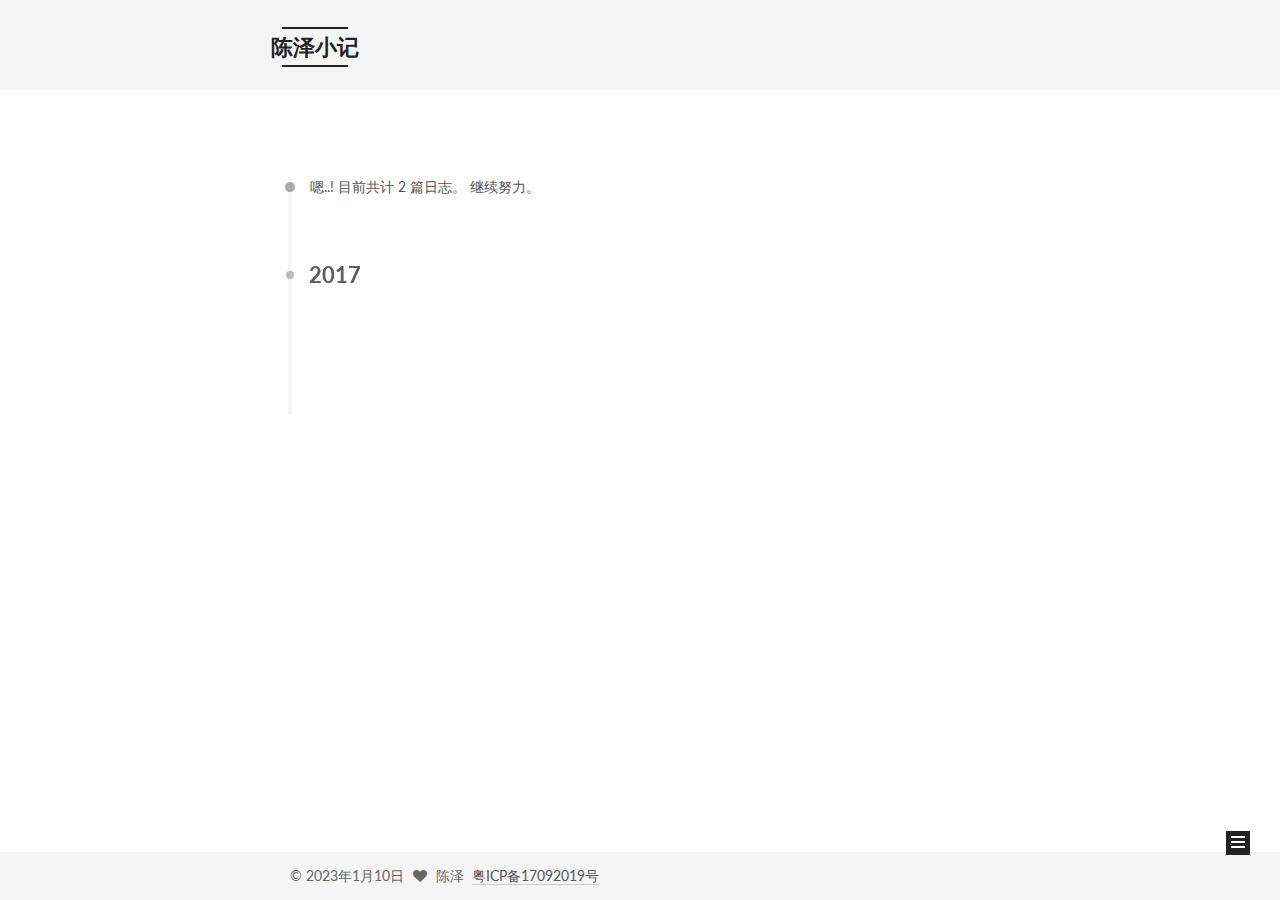
<file: archives/2017/08/index.html>
<!DOCTYPE html>



  


<html class="theme-next mist use-motion" lang="zh-Hans">
<head>
  <meta charset="UTF-8"/>
<meta http-equiv="X-UA-Compatible" content="IE=edge" />
<meta name="viewport" content="width=device-width, initial-scale=1, maximum-scale=1"/>









<meta http-equiv="Cache-Control" content="no-transform" />
<meta http-equiv="Cache-Control" content="no-siteapp" />















  
  
  <link href="/lib/fancybox/source/jquery.fancybox.css?v=2.1.5" rel="stylesheet" type="text/css" />




  
  
  
  

  
    
    
  

  

  

  

  

  
    
    
    <link href="//fonts.googleapis.com/css?family=Lato:300,300italic,400,400italic,700,700italic&subset=latin,latin-ext" rel="stylesheet" type="text/css">
  






<link href="/lib/font-awesome/css/font-awesome.min.css?v=4.6.2" rel="stylesheet" type="text/css" />

<link href="/css/main.css?v=5.1.1" rel="stylesheet" type="text/css" />


  <meta name="keywords" content="Hexo, NexT" />








  <link rel="shortcut icon" type="image/x-icon" href="/favicon.ico?v=5.1.1" />






<meta name="description" content="认真编程，认真画画~">
<meta property="og:type" content="website">
<meta property="og:title" content="陈泽小记">
<meta property="og:url" content="http://yoursite.com/archives/2017/08/index.html">
<meta property="og:site_name" content="陈泽小记">
<meta property="og:description" content="认真编程，认真画画~">
<meta name="twitter:card" content="summary">
<meta name="twitter:title" content="陈泽小记">
<meta name="twitter:description" content="认真编程，认真画画~">



<script type="text/javascript" id="hexo.configurations">
  var NexT = window.NexT || {};
  var CONFIG = {
    root: '/',
    scheme: 'Mist',
    sidebar: {"position":"left","display":"post","offset":12,"offset_float":0,"b2t":false,"scrollpercent":false,"onmobile":false},
    fancybox: true,
    motion: true,
    duoshuo: {
      userId: '0',
      author: '博主'
    },
    algolia: {
      applicationID: '',
      apiKey: '',
      indexName: '',
      hits: {"per_page":10},
      labels: {"input_placeholder":"Search for Posts","hits_empty":"We didn't find any results for the search: ${query}","hits_stats":"${hits} results found in ${time} ms"}
    }
  };
</script>



  <link rel="canonical" href="http://yoursite.com/archives/2017/08/"/>





  <title>归档 | 陈泽小记</title>
  














</head>

<body itemscope itemtype="http://schema.org/WebPage" lang="zh-Hans">

  
  
    
  

  <div class="container sidebar-position-left  page-archive  ">
    <div class="headband"></div>

    <header id="header" class="header" itemscope itemtype="http://schema.org/WPHeader">
      <div class="header-inner"><div class="site-brand-wrapper">
  <div class="site-meta ">
    

    <div class="custom-logo-site-title">
      <a href="/"  class="brand" rel="start">
        <span class="logo-line-before"><i></i></span>
        <span class="site-title">陈泽小记</span>
        <span class="logo-line-after"><i></i></span>
      </a>
    </div>
      
        <p class="site-subtitle">陈泽</p>
      
  </div>

  <div class="site-nav-toggle">
    <button>
      <span class="btn-bar"></span>
      <span class="btn-bar"></span>
      <span class="btn-bar"></span>
    </button>
  </div>
</div>

<nav class="site-nav">
  

  
    <ul id="menu" class="menu">
      
        
        <li class="menu-item menu-item-home">
          <a href="/" rel="section">
            
              <i class="menu-item-icon fa fa-fw fa-home"></i> <br />
            
            首页
          </a>
        </li>
      
        
        <li class="menu-item menu-item-archives">
          <a href="/archives/" rel="section">
            
              <i class="menu-item-icon fa fa-fw fa-archive"></i> <br />
            
            归档
          </a>
        </li>
      
        
        <li class="menu-item menu-item-tags">
          <a href="/tags/" rel="section">
            
              <i class="menu-item-icon fa fa-fw fa-tags"></i> <br />
            
            标签
          </a>
        </li>
      

      
    </ul>
  

  
</nav>



 </div>
    </header>

    <main id="main" class="main">
      <div class="main-inner">
        <div class="content-wrap">
          <div id="content" class="content">
            

  <section id="posts" class="posts-collapse">
    <span class="archive-move-on"></span>

    <span class="archive-page-counter">
      
      
      
        
      
      嗯..! 目前共计 2 篇日志。 继续努力。
    </span>

    

      
      
      

      
        
        <div class="collection-title">
          <h2 class="archive-year motion-element" id="archive-year-2017">2017</h2>
        </div>
      
      

      

  <article class="post post-type-normal" itemscope itemtype="http://schema.org/Article">
    <header class="post-header">

      <h2 class="post-title">
        
            <a class="post-title-link" href="/2017/08/05/辉仔/" itemprop="url">
              
                <span itemprop="name">辉仔</span>
              
            </a>
        
      </h2>

      <div class="post-meta">
        <time class="post-time" itemprop="dateCreated"
              datetime="2017-08-05T23:48:18+08:00"
              content="2017-08-05 23:48:18" >
          08-05
        </time>
      </div>

    </header>
  </article>



    

  </section>

  



          </div>
          


          

        </div>
        
          
  
  <div class="sidebar-toggle">
    <div class="sidebar-toggle-line-wrap">
      <span class="sidebar-toggle-line sidebar-toggle-line-first"></span>
      <span class="sidebar-toggle-line sidebar-toggle-line-middle"></span>
      <span class="sidebar-toggle-line sidebar-toggle-line-last"></span>
    </div>
  </div>

  <aside id="sidebar" class="sidebar">
    
    <div class="sidebar-inner">

      

      

      <section class="site-overview sidebar-panel sidebar-panel-active">
        <div class="site-author motion-element" itemprop="author" itemscope itemtype="http://schema.org/Person">
          <img class="site-author-image" itemprop="image"
               src="/images/avatar.gif"
               alt="陈泽" />
          <p class="site-author-name" itemprop="name">陈泽</p>
           
              <p class="site-description motion-element" itemprop="description">认真编程，认真画画~</p>
          
        </div>
        <nav class="site-state motion-element">

          
            <div class="site-state-item site-state-posts">
              <a href="/archives/">
                <span class="site-state-item-count">2</span>
                <span class="site-state-item-name">日志</span>
              </a>
            </div>
          

          

          
            
            
            <div class="site-state-item site-state-tags">
              <a href="/tags/index.html">
                <span class="site-state-item-count">1</span>
                <span class="site-state-item-name">标签</span>
              </a>
            </div>
          

        </nav>

        

        <div class="links-of-author motion-element">
          
        </div>

        
        

        
        

        


      </section>

      

      

    </div>
  </aside>


        
      </div>
    </main>

    <footer id="footer" class="footer">
      <div class="footer-inner">
        <div class="copyright" >
  
  &copy; 
  <span itemprop="copyrightYear">2023年1月10日</span>
  <span class="with-love">
    <i class="fa fa-heart"></i>
  </span>
  <span class="author" itemprop="copyrightHolder">陈泽</span>
  <span>&nbsp;<a href="https://beian.miit.gov.cn", target="_blank">粤ICP备17092019号</a></span>
</div>


<div class="powered-by">
  由 <a class="theme-link" href="https://hexo.io">Hexo</a> 强力驱动
</div>

<div class="theme-info">
  主题 -
  <a class="theme-link" href="https://github.com/iissnan/hexo-theme-next">
    NexT.Mist
  </a>
</div>



        

        
      </div>
    </footer>

    
      <div class="back-to-top">
        <i class="fa fa-arrow-up"></i>
        
      </div>
    

  </div>

  

<script type="text/javascript">
  if (Object.prototype.toString.call(window.Promise) !== '[object Function]') {
    window.Promise = null;
  }
</script>









  












  
  <script type="text/javascript" src="/lib/jquery/index.js?v=2.1.3"></script>

  
  <script type="text/javascript" src="/lib/fastclick/lib/fastclick.min.js?v=1.0.6"></script>

  
  <script type="text/javascript" src="/lib/jquery_lazyload/jquery.lazyload.js?v=1.9.7"></script>

  
  <script type="text/javascript" src="/lib/velocity/velocity.min.js?v=1.2.1"></script>

  
  <script type="text/javascript" src="/lib/velocity/velocity.ui.min.js?v=1.2.1"></script>

  
  <script type="text/javascript" src="/lib/fancybox/source/jquery.fancybox.pack.js?v=2.1.5"></script>


  


  <script type="text/javascript" src="/js/src/utils.js?v=5.1.1"></script>

  <script type="text/javascript" src="/js/src/motion.js?v=5.1.1"></script>



  
  

  
  
    <script type="text/javascript" id="motion.page.archive">
      $('.archive-year').velocity('transition.slideLeftIn');
    </script>
  


  


  <script type="text/javascript" src="/js/src/bootstrap.js?v=5.1.1"></script>



  


  




	





  





  






  





  

  

  

  

  

  

</body>
</html>
</file>
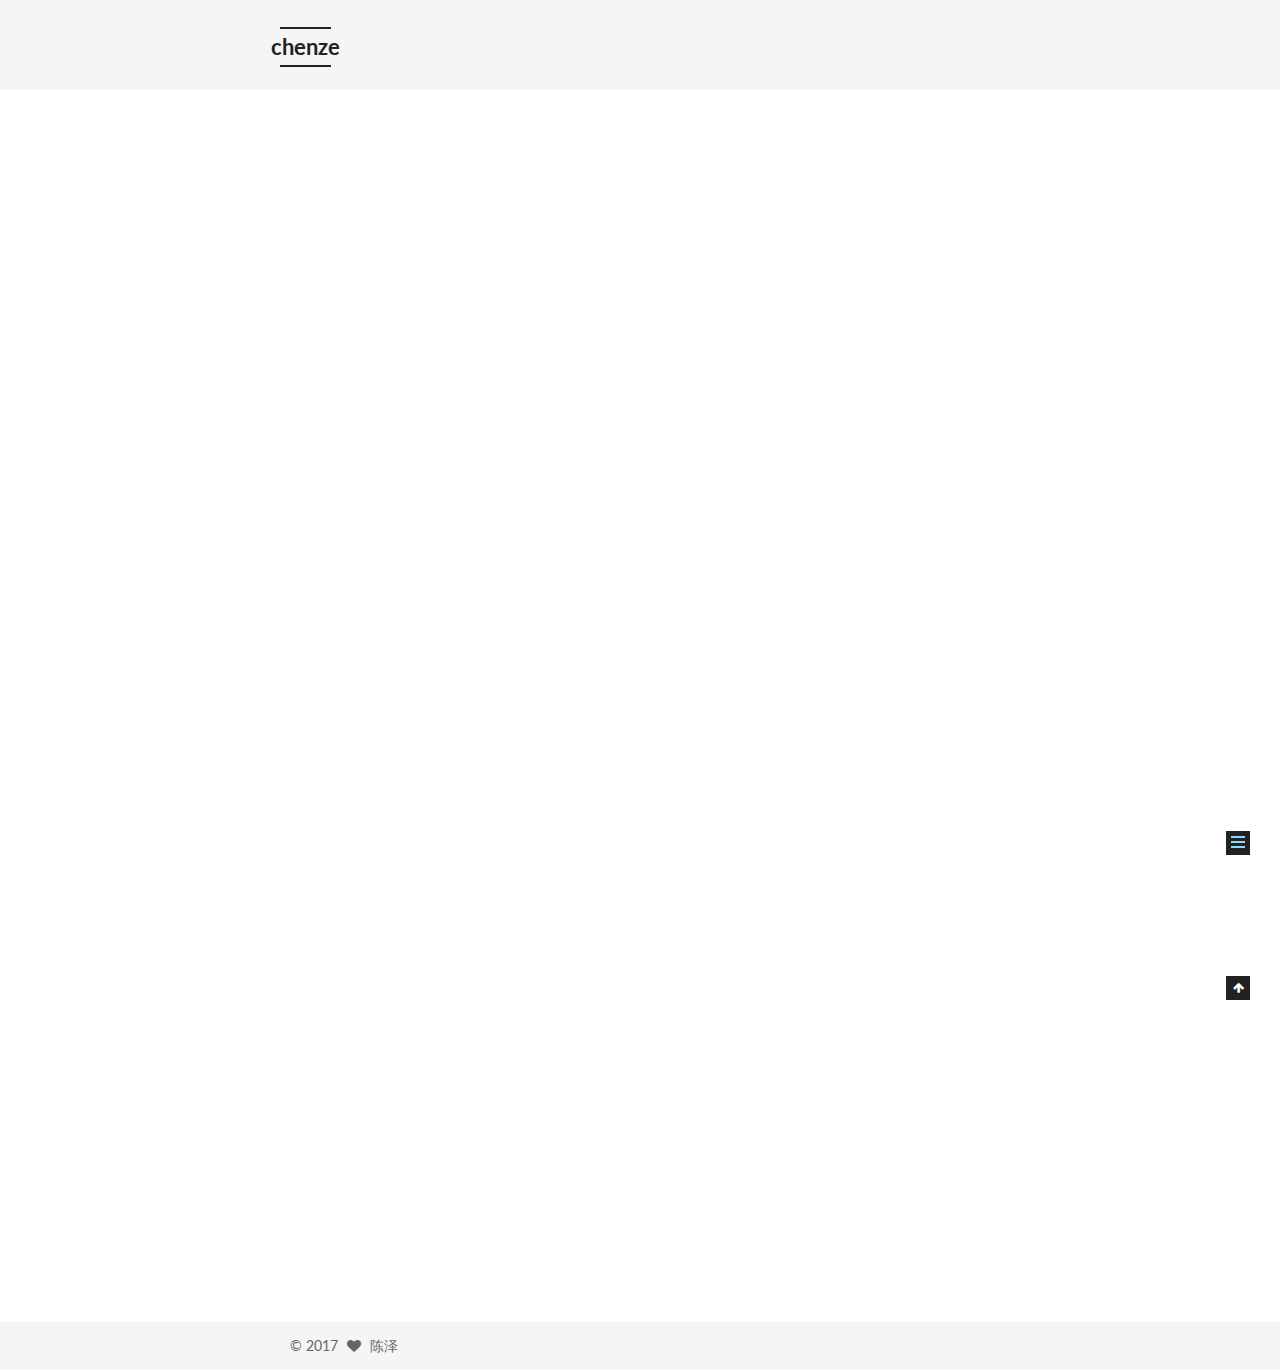
<file: 2017/07/05/hello-world/index.html>
<!DOCTYPE html>



  


<html class="theme-next mist use-motion" lang="zh-Hans">
<head>
  <meta charset="UTF-8"/>
<meta http-equiv="X-UA-Compatible" content="IE=edge" />
<meta name="viewport" content="width=device-width, initial-scale=1, maximum-scale=1"/>









<meta http-equiv="Cache-Control" content="no-transform" />
<meta http-equiv="Cache-Control" content="no-siteapp" />















  
  
  <link href="/lib/fancybox/source/jquery.fancybox.css?v=2.1.5" rel="stylesheet" type="text/css" />




  
  
  
  

  
    
    
  

  

  

  

  

  
    
    
    <link href="//fonts.googleapis.com/css?family=Lato:300,300italic,400,400italic,700,700italic&subset=latin,latin-ext" rel="stylesheet" type="text/css">
  






<link href="/lib/font-awesome/css/font-awesome.min.css?v=4.6.2" rel="stylesheet" type="text/css" />

<link href="/css/main.css?v=5.1.1" rel="stylesheet" type="text/css" />


  <meta name="keywords" content="Hexo, NexT" />








  <link rel="shortcut icon" type="image/x-icon" href="/favicon.ico?v=5.1.1" />






<meta name="description" content="Welcome to Hexo! This is your very first post. Check documentation for more info. If you get any problems when using Hexo, you can find the answer in troubleshooting or you can ask me on GitHub. Quick">
<meta property="og:type" content="article">
<meta property="og:title" content="Hello World">
<meta property="og:url" content="http://yoursite.com/2017/07/05/hello-world/index.html">
<meta property="og:site_name" content="chenze">
<meta property="og:description" content="Welcome to Hexo! This is your very first post. Check documentation for more info. If you get any problems when using Hexo, you can find the answer in troubleshooting or you can ask me on GitHub. Quick">
<meta property="og:updated_time" content="2017-07-05T08:29:03.217Z">
<meta name="twitter:card" content="summary">
<meta name="twitter:title" content="Hello World">
<meta name="twitter:description" content="Welcome to Hexo! This is your very first post. Check documentation for more info. If you get any problems when using Hexo, you can find the answer in troubleshooting or you can ask me on GitHub. Quick">



<script type="text/javascript" id="hexo.configurations">
  var NexT = window.NexT || {};
  var CONFIG = {
    root: '/',
    scheme: 'Mist',
    sidebar: {"position":"left","display":"post","offset":12,"offset_float":0,"b2t":false,"scrollpercent":false,"onmobile":false},
    fancybox: true,
    motion: true,
    duoshuo: {
      userId: '0',
      author: '博主'
    },
    algolia: {
      applicationID: '',
      apiKey: '',
      indexName: '',
      hits: {"per_page":10},
      labels: {"input_placeholder":"Search for Posts","hits_empty":"We didn't find any results for the search: ${query}","hits_stats":"${hits} results found in ${time} ms"}
    }
  };
</script>



  <link rel="canonical" href="http://yoursite.com/2017/07/05/hello-world/"/>





  <title>Hello World | chenze</title>
  














</head>

<body itemscope itemtype="http://schema.org/WebPage" lang="zh-Hans">

  
  
    
  

  <div class="container sidebar-position-left page-post-detail ">
    <div class="headband"></div>

    <header id="header" class="header" itemscope itemtype="http://schema.org/WPHeader">
      <div class="header-inner"><div class="site-brand-wrapper">
  <div class="site-meta ">
    

    <div class="custom-logo-site-title">
      <a href="/"  class="brand" rel="start">
        <span class="logo-line-before"><i></i></span>
        <span class="site-title">chenze</span>
        <span class="logo-line-after"><i></i></span>
      </a>
    </div>
      
        <p class="site-subtitle">陈泽</p>
      
  </div>

  <div class="site-nav-toggle">
    <button>
      <span class="btn-bar"></span>
      <span class="btn-bar"></span>
      <span class="btn-bar"></span>
    </button>
  </div>
</div>

<nav class="site-nav">
  

  
    <ul id="menu" class="menu">
      
        
        <li class="menu-item menu-item-home">
          <a href="/" rel="section">
            
              <i class="menu-item-icon fa fa-fw fa-home"></i> <br />
            
            首页
          </a>
        </li>
      
        
        <li class="menu-item menu-item-archives">
          <a href="/archives/" rel="section">
            
              <i class="menu-item-icon fa fa-fw fa-archive"></i> <br />
            
            归档
          </a>
        </li>
      
        
        <li class="menu-item menu-item-tags">
          <a href="/tags/" rel="section">
            
              <i class="menu-item-icon fa fa-fw fa-tags"></i> <br />
            
            标签
          </a>
        </li>
      

      
    </ul>
  

  
</nav>



 </div>
    </header>

    <main id="main" class="main">
      <div class="main-inner">
        <div class="content-wrap">
          <div id="content" class="content">
            

  <div id="posts" class="posts-expand">
    

  

  
  
  

  <article class="post post-type-normal " itemscope itemtype="http://schema.org/Article">
    <link itemprop="mainEntityOfPage" href="http://yoursite.com/2017/07/05/hello-world/">

    <span hidden itemprop="author" itemscope itemtype="http://schema.org/Person">
      <meta itemprop="name" content="陈泽">
      <meta itemprop="description" content="">
      <meta itemprop="image" content="/images/avatar.gif">
    </span>

    <span hidden itemprop="publisher" itemscope itemtype="http://schema.org/Organization">
      <meta itemprop="name" content="chenze">
    </span>

    
      <header class="post-header">

        
        
          <h1 class="post-title" itemprop="name headline">Hello World</h1>
        

        <div class="post-meta">
          <span class="post-time">
            
              <span class="post-meta-item-icon">
                <i class="fa fa-calendar-o"></i>
              </span>
              
                <span class="post-meta-item-text">发表于</span>
              
              <time title="创建于" itemprop="dateCreated datePublished" datetime="2017-07-05T16:29:03+08:00">
                2017-07-05 16:29:03
              </time>
            

            

            
          </span>

          

          
            
          

          
          

          

          

          

        </div>
      </header>
    

    <div class="post-body" itemprop="articleBody">

      
      

      
        <p>Welcome to <a href="https://hexo.io/" target="_blank" rel="external">Hexo</a>! This is your very first post. Check <a href="https://hexo.io/docs/" target="_blank" rel="external">documentation</a> for more info. If you get any problems when using Hexo, you can find the answer in <a href="https://hexo.io/docs/troubleshooting.html" target="_blank" rel="external">troubleshooting</a> or you can ask me on <a href="https://github.com/hexojs/hexo/issues" target="_blank" rel="external">GitHub</a>.</p>
<h2 id="Quick-Start"><a href="#Quick-Start" class="headerlink" title="Quick Start"></a>Quick Start</h2><h3 id="Create-a-new-post"><a href="#Create-a-new-post" class="headerlink" title="Create a new post"></a>Create a new post</h3><figure class="highlight bash"><table><tr><td class="gutter"><pre><div class="line">1</div></pre></td><td class="code"><pre><div class="line">$ hexo new <span class="string">"My New Post"</span></div></pre></td></tr></table></figure>
<p>More info: <a href="https://hexo.io/docs/writing.html" target="_blank" rel="external">Writing</a></p>
<h3 id="Run-server"><a href="#Run-server" class="headerlink" title="Run server"></a>Run server</h3><figure class="highlight bash"><table><tr><td class="gutter"><pre><div class="line">1</div></pre></td><td class="code"><pre><div class="line">$ hexo server</div></pre></td></tr></table></figure>
<p>More info: <a href="https://hexo.io/docs/server.html" target="_blank" rel="external">Server</a></p>
<h3 id="Generate-static-files"><a href="#Generate-static-files" class="headerlink" title="Generate static files"></a>Generate static files</h3><figure class="highlight bash"><table><tr><td class="gutter"><pre><div class="line">1</div></pre></td><td class="code"><pre><div class="line">$ hexo generate</div></pre></td></tr></table></figure>
<p>More info: <a href="https://hexo.io/docs/generating.html" target="_blank" rel="external">Generating</a></p>
<h3 id="Deploy-to-remote-sites"><a href="#Deploy-to-remote-sites" class="headerlink" title="Deploy to remote sites"></a>Deploy to remote sites</h3><figure class="highlight bash"><table><tr><td class="gutter"><pre><div class="line">1</div></pre></td><td class="code"><pre><div class="line">$ hexo deploy</div></pre></td></tr></table></figure>
<p>More info: <a href="https://hexo.io/docs/deployment.html" target="_blank" rel="external">Deployment</a></p>

      
    </div>

    <div>
      
        

      
    </div>

    <div>
      
        

      
    </div>

    <div>
      
        

      
    </div>

    <footer class="post-footer">
      

      
      
      

      
        <div class="post-nav">
          <div class="post-nav-next post-nav-item">
            
          </div>

          <span class="post-nav-divider"></span>

          <div class="post-nav-prev post-nav-item">
            
              <a href="/2017/07/27/测试下咯/" rel="prev" title="测试下咯">
                测试下咯 <i class="fa fa-chevron-right"></i>
              </a>
            
          </div>
        </div>
      

      
      
    </footer>
  </article>



    <div class="post-spread">
      
    </div>
  </div>


          </div>
          


          
  <div class="comments" id="comments">
    
  </div>


        </div>
        
          
  
  <div class="sidebar-toggle">
    <div class="sidebar-toggle-line-wrap">
      <span class="sidebar-toggle-line sidebar-toggle-line-first"></span>
      <span class="sidebar-toggle-line sidebar-toggle-line-middle"></span>
      <span class="sidebar-toggle-line sidebar-toggle-line-last"></span>
    </div>
  </div>

  <aside id="sidebar" class="sidebar">
    
    <div class="sidebar-inner">

      

      
        <ul class="sidebar-nav motion-element">
          <li class="sidebar-nav-toc sidebar-nav-active" data-target="post-toc-wrap" >
            文章目录
          </li>
          <li class="sidebar-nav-overview" data-target="site-overview">
            站点概览
          </li>
        </ul>
      

      <section class="site-overview sidebar-panel">
        <div class="site-author motion-element" itemprop="author" itemscope itemtype="http://schema.org/Person">
          <img class="site-author-image" itemprop="image"
               src="/images/avatar.gif"
               alt="陈泽" />
          <p class="site-author-name" itemprop="name">陈泽</p>
           
              <p class="site-description motion-element" itemprop="description">认真编程，认真画画~</p>
          
        </div>
        <nav class="site-state motion-element">

          
            <div class="site-state-item site-state-posts">
              <a href="/archives/">
                <span class="site-state-item-count">2</span>
                <span class="site-state-item-name">日志</span>
              </a>
            </div>
          

          

          

        </nav>

        

        <div class="links-of-author motion-element">
          
        </div>

        
        

        
        

        


      </section>

      
      <!--noindex-->
        <section class="post-toc-wrap motion-element sidebar-panel sidebar-panel-active">
          <div class="post-toc">

            
              
            

            
              <div class="post-toc-content"><ol class="nav"><li class="nav-item nav-level-2"><a class="nav-link" href="#Quick-Start"><span class="nav-number">1.</span> <span class="nav-text">Quick Start</span></a><ol class="nav-child"><li class="nav-item nav-level-3"><a class="nav-link" href="#Create-a-new-post"><span class="nav-number">1.1.</span> <span class="nav-text">Create a new post</span></a></li><li class="nav-item nav-level-3"><a class="nav-link" href="#Run-server"><span class="nav-number">1.2.</span> <span class="nav-text">Run server</span></a></li><li class="nav-item nav-level-3"><a class="nav-link" href="#Generate-static-files"><span class="nav-number">1.3.</span> <span class="nav-text">Generate static files</span></a></li><li class="nav-item nav-level-3"><a class="nav-link" href="#Deploy-to-remote-sites"><span class="nav-number">1.4.</span> <span class="nav-text">Deploy to remote sites</span></a></li></ol></li></ol></div>
            

          </div>
        </section>
      <!--/noindex-->
      

      

    </div>
  </aside>


        
      </div>
    </main>

    <footer id="footer" class="footer">
      <div class="footer-inner">
        <div class="copyright" >
  
  &copy; 
  <span itemprop="copyrightYear">2017</span>
  <span class="with-love">
    <i class="fa fa-heart"></i>
  </span>
  <span class="author" itemprop="copyrightHolder">陈泽</span>
</div>


<div class="powered-by">
  由 <a class="theme-link" href="https://hexo.io">Hexo</a> 强力驱动
</div>

<div class="theme-info">
  主题 -
  <a class="theme-link" href="https://github.com/iissnan/hexo-theme-next">
    NexT.Mist
  </a>
</div>


        

        
      </div>
    </footer>

    
      <div class="back-to-top">
        <i class="fa fa-arrow-up"></i>
        
      </div>
    

  </div>

  

<script type="text/javascript">
  if (Object.prototype.toString.call(window.Promise) !== '[object Function]') {
    window.Promise = null;
  }
</script>









  












  
  <script type="text/javascript" src="/lib/jquery/index.js?v=2.1.3"></script>

  
  <script type="text/javascript" src="/lib/fastclick/lib/fastclick.min.js?v=1.0.6"></script>

  
  <script type="text/javascript" src="/lib/jquery_lazyload/jquery.lazyload.js?v=1.9.7"></script>

  
  <script type="text/javascript" src="/lib/velocity/velocity.min.js?v=1.2.1"></script>

  
  <script type="text/javascript" src="/lib/velocity/velocity.ui.min.js?v=1.2.1"></script>

  
  <script type="text/javascript" src="/lib/fancybox/source/jquery.fancybox.pack.js?v=2.1.5"></script>


  


  <script type="text/javascript" src="/js/src/utils.js?v=5.1.1"></script>

  <script type="text/javascript" src="/js/src/motion.js?v=5.1.1"></script>



  
  

  
  <script type="text/javascript" src="/js/src/scrollspy.js?v=5.1.1"></script>
<script type="text/javascript" src="/js/src/post-details.js?v=5.1.1"></script>



  


  <script type="text/javascript" src="/js/src/bootstrap.js?v=5.1.1"></script>



  


  




	





  





  






  





  

  

  

  

  

  

</body>
</html>
</file>
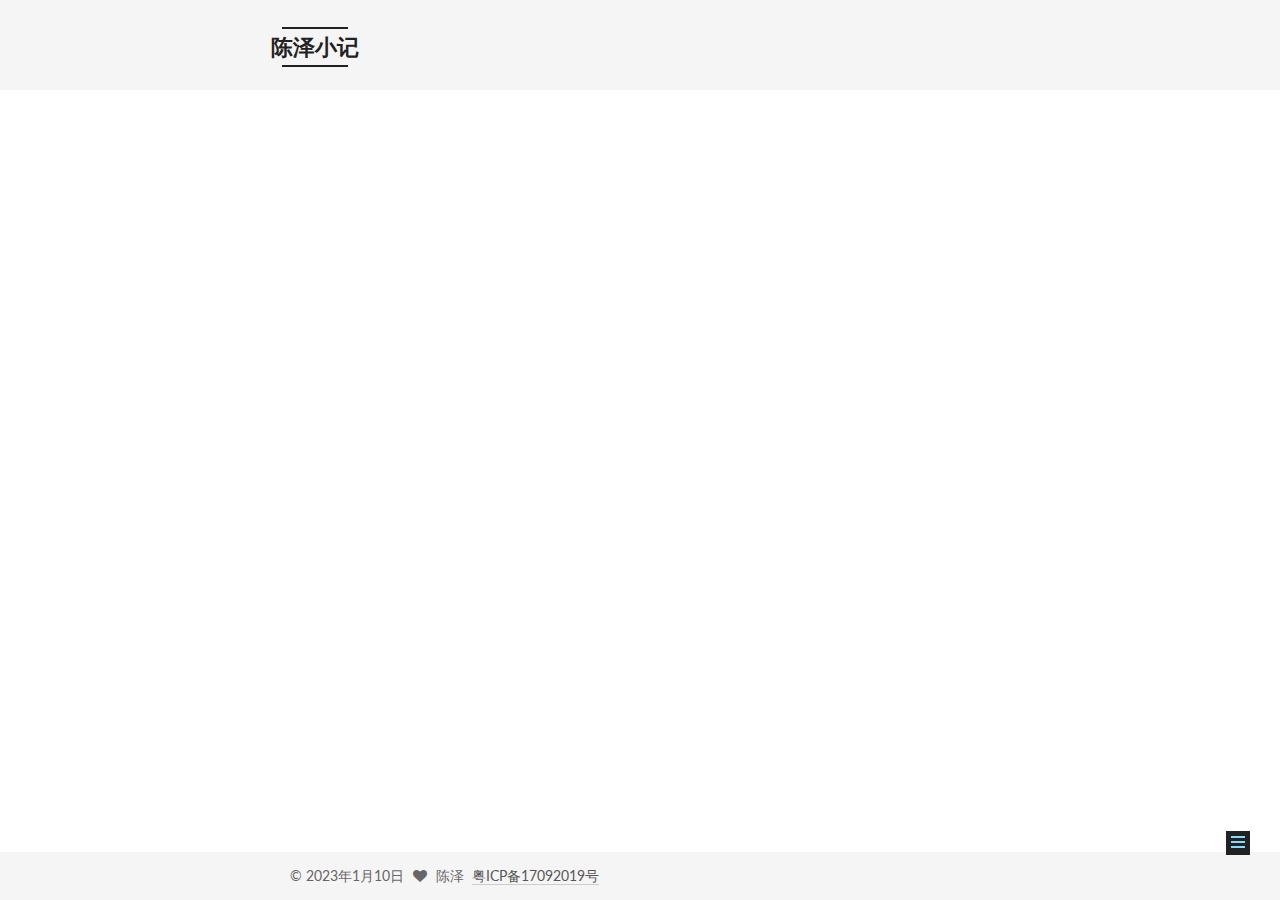
<file: 2017/07/27/测试下咯/index.html>
<!DOCTYPE html>



  


<html class="theme-next mist use-motion" lang="zh-Hans">
<head>
  <meta charset="UTF-8"/>
<meta http-equiv="X-UA-Compatible" content="IE=edge" />
<meta name="viewport" content="width=device-width, initial-scale=1, maximum-scale=1"/>









<meta http-equiv="Cache-Control" content="no-transform" />
<meta http-equiv="Cache-Control" content="no-siteapp" />















  
  
  <link href="/lib/fancybox/source/jquery.fancybox.css?v=2.1.5" rel="stylesheet" type="text/css" />




  
  
  
  

  
    
    
  

  

  

  

  

  
    
    
    <link href="//fonts.googleapis.com/css?family=Lato:300,300italic,400,400italic,700,700italic&subset=latin,latin-ext" rel="stylesheet" type="text/css">
  






<link href="/lib/font-awesome/css/font-awesome.min.css?v=4.6.2" rel="stylesheet" type="text/css" />

<link href="/css/main.css?v=5.1.1" rel="stylesheet" type="text/css" />


  <meta name="keywords" content="测试," />








  <link rel="shortcut icon" type="image/x-icon" href="/favicon.ico?v=5.1.1" />






<meta name="description" content="纯粹为了看下中文有没有乱码……">
<meta name="keywords" content="测试">
<meta property="og:type" content="article">
<meta property="og:title" content="测试下咯">
<meta property="og:url" content="http://yoursite.com/2017/07/27/测试下咯/index.html">
<meta property="og:site_name" content="陈泽小记">
<meta property="og:description" content="纯粹为了看下中文有没有乱码……">
<meta property="og:updated_time" content="2017-08-01T02:59:46.101Z">
<meta name="twitter:card" content="summary">
<meta name="twitter:title" content="测试下咯">
<meta name="twitter:description" content="纯粹为了看下中文有没有乱码……">



<script type="text/javascript" id="hexo.configurations">
  var NexT = window.NexT || {};
  var CONFIG = {
    root: '/',
    scheme: 'Mist',
    sidebar: {"position":"left","display":"post","offset":12,"offset_float":0,"b2t":false,"scrollpercent":false,"onmobile":false},
    fancybox: true,
    motion: true,
    duoshuo: {
      userId: '0',
      author: '博主'
    },
    algolia: {
      applicationID: '',
      apiKey: '',
      indexName: '',
      hits: {"per_page":10},
      labels: {"input_placeholder":"Search for Posts","hits_empty":"We didn't find any results for the search: ${query}","hits_stats":"${hits} results found in ${time} ms"}
    }
  };
</script>



  <link rel="canonical" href="http://yoursite.com/2017/07/27/测试下咯/"/>





  <title>测试下咯 | 陈泽小记</title>
  














</head>

<body itemscope itemtype="http://schema.org/WebPage" lang="zh-Hans">

  
  
    
  

  <div class="container sidebar-position-left page-post-detail ">
    <div class="headband"></div>

    <header id="header" class="header" itemscope itemtype="http://schema.org/WPHeader">
      <div class="header-inner"><div class="site-brand-wrapper">
  <div class="site-meta ">
    

    <div class="custom-logo-site-title">
      <a href="/"  class="brand" rel="start">
        <span class="logo-line-before"><i></i></span>
        <span class="site-title">陈泽小记</span>
        <span class="logo-line-after"><i></i></span>
      </a>
    </div>
      
        <p class="site-subtitle">陈泽</p>
      
  </div>

  <div class="site-nav-toggle">
    <button>
      <span class="btn-bar"></span>
      <span class="btn-bar"></span>
      <span class="btn-bar"></span>
    </button>
  </div>
</div>

<nav class="site-nav">
  

  
    <ul id="menu" class="menu">
      
        
        <li class="menu-item menu-item-home">
          <a href="/" rel="section">
            
              <i class="menu-item-icon fa fa-fw fa-home"></i> <br />
            
            首页
          </a>
        </li>
      
        
        <li class="menu-item menu-item-archives">
          <a href="/archives/" rel="section">
            
              <i class="menu-item-icon fa fa-fw fa-archive"></i> <br />
            
            归档
          </a>
        </li>
      
        
        <li class="menu-item menu-item-tags">
          <a href="/tags/" rel="section">
            
              <i class="menu-item-icon fa fa-fw fa-tags"></i> <br />
            
            标签
          </a>
        </li>
      

      
    </ul>
  

  
</nav>



 </div>
    </header>

    <main id="main" class="main">
      <div class="main-inner">
        <div class="content-wrap">
          <div id="content" class="content">
            

  <div id="posts" class="posts-expand">
    

  

  
  
  

  <article class="post post-type-normal " itemscope itemtype="http://schema.org/Article">
    <link itemprop="mainEntityOfPage" href="http://yoursite.com/2017/07/27/测试下咯/">

    <span hidden itemprop="author" itemscope itemtype="http://schema.org/Person">
      <meta itemprop="name" content="陈泽">
      <meta itemprop="description" content="">
      <meta itemprop="image" content="/images/avatar.gif">
    </span>

    <span hidden itemprop="publisher" itemscope itemtype="http://schema.org/Organization">
      <meta itemprop="name" content="陈泽小记">
    </span>

    
      <header class="post-header">

        
        
          <h1 class="post-title" itemprop="name headline">测试下咯</h1>
        

        <div class="post-meta">
          <span class="post-time">
            
              <span class="post-meta-item-icon">
                <i class="fa fa-calendar-o"></i>
              </span>
              
                <span class="post-meta-item-text">发表于</span>
              
              <time title="创建于" itemprop="dateCreated datePublished" datetime="2017-07-27T19:52:31+08:00">
                2017-07-27 19:52:31
              </time>
            

            

            
          </span>

          

          
            
          

          
          

          

          

          

        </div>
      </header>
    

    <div class="post-body" itemprop="articleBody">

      
      

      
        <p>纯粹为了看下中文有没有乱码……</p>

      
    </div>

    <div>
      
        

      
    </div>

    <div>
      
        

      
    </div>

    <div>
      
        

      
    </div>

    <footer class="post-footer">
      
        <div class="post-tags">
          
            <a href="/tags/测试/" rel="tag"># 测试</a>
          
        </div>
      

      
      
      

      
        <div class="post-nav">
          <div class="post-nav-next post-nav-item">
            
          </div>

          <span class="post-nav-divider"></span>

          <div class="post-nav-prev post-nav-item">
            
              <a href="/2017/08/05/辉仔/" rel="prev" title="辉仔">
                辉仔 <i class="fa fa-chevron-right"></i>
              </a>
            
          </div>
        </div>
      

      
      
    </footer>
  </article>



    <div class="post-spread">
      
    </div>
  </div>


          </div>
          


          
  <div class="comments" id="comments">
    
  </div>


        </div>
        
          
  
  <div class="sidebar-toggle">
    <div class="sidebar-toggle-line-wrap">
      <span class="sidebar-toggle-line sidebar-toggle-line-first"></span>
      <span class="sidebar-toggle-line sidebar-toggle-line-middle"></span>
      <span class="sidebar-toggle-line sidebar-toggle-line-last"></span>
    </div>
  </div>

  <aside id="sidebar" class="sidebar">
    
    <div class="sidebar-inner">

      

      

      <section class="site-overview sidebar-panel sidebar-panel-active">
        <div class="site-author motion-element" itemprop="author" itemscope itemtype="http://schema.org/Person">
          <img class="site-author-image" itemprop="image"
               src="/images/avatar.gif"
               alt="陈泽" />
          <p class="site-author-name" itemprop="name">陈泽</p>
           
              <p class="site-description motion-element" itemprop="description">认真编程，认真画画~</p>
          
        </div>
        <nav class="site-state motion-element">

          
            <div class="site-state-item site-state-posts">
              <a href="/archives/">
                <span class="site-state-item-count">2</span>
                <span class="site-state-item-name">日志</span>
              </a>
            </div>
          

          

          
            
            
            <div class="site-state-item site-state-tags">
              <a href="/tags/index.html">
                <span class="site-state-item-count">1</span>
                <span class="site-state-item-name">标签</span>
              </a>
            </div>
          

        </nav>

        

        <div class="links-of-author motion-element">
          
        </div>

        
        

        
        

        


      </section>

      

      

    </div>
  </aside>


        
      </div>
    </main>

    <footer id="footer" class="footer">
      <div class="footer-inner">
        <div class="copyright" >
  
  &copy; 
  <span itemprop="copyrightYear">2023年1月10日</span>
  <span class="with-love">
    <i class="fa fa-heart"></i>
  </span>
  <span class="author" itemprop="copyrightHolder">陈泽</span>
  <span>&nbsp;<a href="https://beian.miit.gov.cn", target="_blank">粤ICP备17092019号</a></span>
</div>


<div class="powered-by">
  由 <a class="theme-link" href="https://hexo.io">Hexo</a> 强力驱动
</div>

<div class="theme-info">
  主题 -
  <a class="theme-link" href="https://github.com/iissnan/hexo-theme-next">
    NexT.Mist
  </a>
</div>



        

        
      </div>
    </footer>

    
      <div class="back-to-top">
        <i class="fa fa-arrow-up"></i>
        
      </div>
    

  </div>

  

<script type="text/javascript">
  if (Object.prototype.toString.call(window.Promise) !== '[object Function]') {
    window.Promise = null;
  }
</script>









  












  
  <script type="text/javascript" src="/lib/jquery/index.js?v=2.1.3"></script>

  
  <script type="text/javascript" src="/lib/fastclick/lib/fastclick.min.js?v=1.0.6"></script>

  
  <script type="text/javascript" src="/lib/jquery_lazyload/jquery.lazyload.js?v=1.9.7"></script>

  
  <script type="text/javascript" src="/lib/velocity/velocity.min.js?v=1.2.1"></script>

  
  <script type="text/javascript" src="/lib/velocity/velocity.ui.min.js?v=1.2.1"></script>

  
  <script type="text/javascript" src="/lib/fancybox/source/jquery.fancybox.pack.js?v=2.1.5"></script>


  


  <script type="text/javascript" src="/js/src/utils.js?v=5.1.1"></script>

  <script type="text/javascript" src="/js/src/motion.js?v=5.1.1"></script>



  
  

  
  <script type="text/javascript" src="/js/src/scrollspy.js?v=5.1.1"></script>
<script type="text/javascript" src="/js/src/post-details.js?v=5.1.1"></script>



  


  <script type="text/javascript" src="/js/src/bootstrap.js?v=5.1.1"></script>



  


  




	





  





  






  





  

  

  

  

  

  

</body>
</html>
</file>
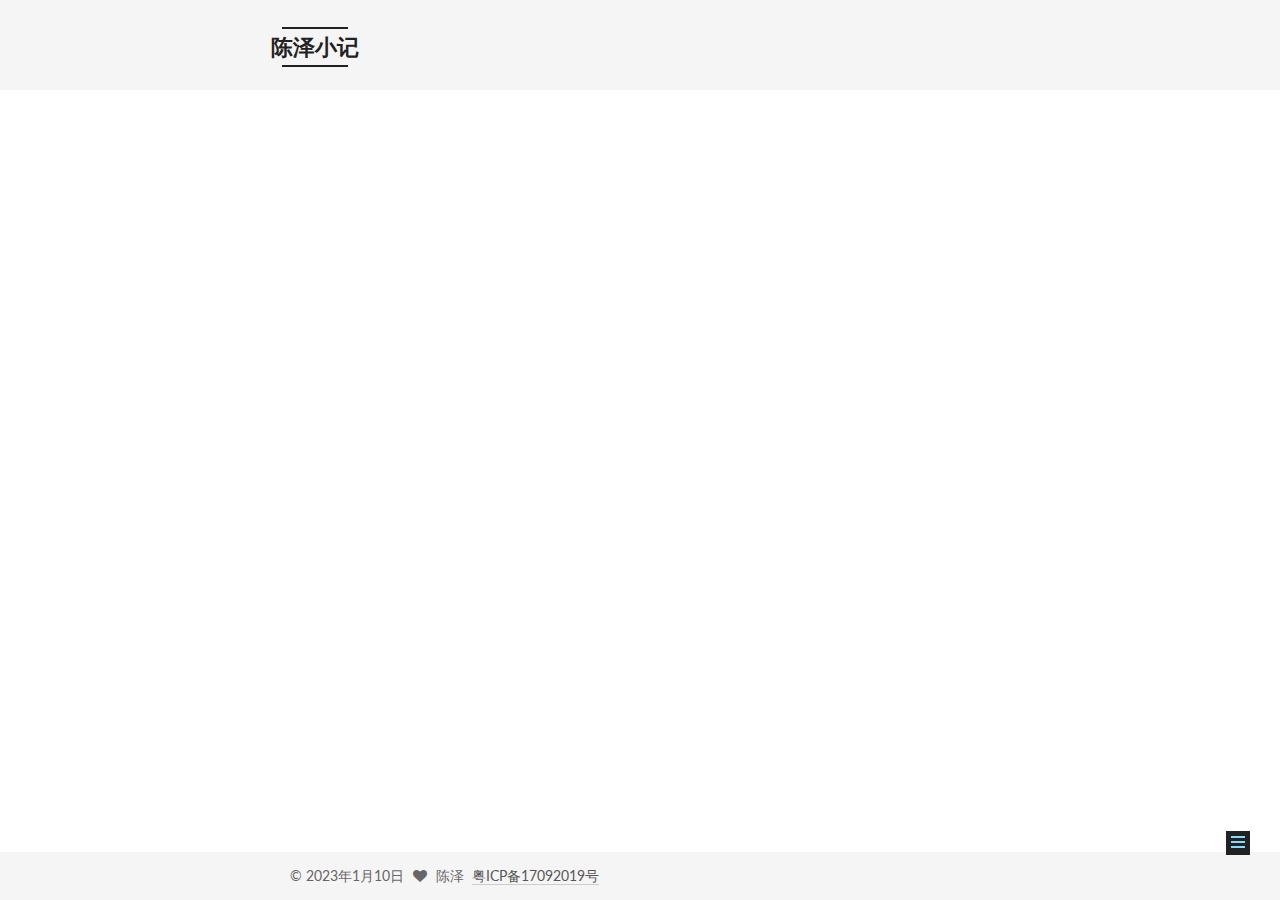
<file: 2017/08/05/辉仔/index.html>
<!DOCTYPE html>



  


<html class="theme-next mist use-motion" lang="zh-Hans">
<head>
  <meta charset="UTF-8"/>
<meta http-equiv="X-UA-Compatible" content="IE=edge" />
<meta name="viewport" content="width=device-width, initial-scale=1, maximum-scale=1"/>









<meta http-equiv="Cache-Control" content="no-transform" />
<meta http-equiv="Cache-Control" content="no-siteapp" />















  
  
  <link href="/lib/fancybox/source/jquery.fancybox.css?v=2.1.5" rel="stylesheet" type="text/css" />




  
  
  
  

  
    
    
  

  

  

  

  

  
    
    
    <link href="//fonts.googleapis.com/css?family=Lato:300,300italic,400,400italic,700,700italic&subset=latin,latin-ext" rel="stylesheet" type="text/css">
  






<link href="/lib/font-awesome/css/font-awesome.min.css?v=4.6.2" rel="stylesheet" type="text/css" />

<link href="/css/main.css?v=5.1.1" rel="stylesheet" type="text/css" />


  <meta name="keywords" content="Hexo, NexT" />








  <link rel="shortcut icon" type="image/x-icon" href="/favicon.ico?v=5.1.1" />






<meta name="description" content="辉仔~">
<meta property="og:type" content="article">
<meta property="og:title" content="辉仔">
<meta property="og:url" content="http://yoursite.com/2017/08/05/辉仔/index.html">
<meta property="og:site_name" content="陈泽小记">
<meta property="og:description" content="辉仔~">
<meta property="og:updated_time" content="2017-08-05T15:49:29.429Z">
<meta name="twitter:card" content="summary">
<meta name="twitter:title" content="辉仔">
<meta name="twitter:description" content="辉仔~">



<script type="text/javascript" id="hexo.configurations">
  var NexT = window.NexT || {};
  var CONFIG = {
    root: '/',
    scheme: 'Mist',
    sidebar: {"position":"left","display":"post","offset":12,"offset_float":0,"b2t":false,"scrollpercent":false,"onmobile":false},
    fancybox: true,
    motion: true,
    duoshuo: {
      userId: '0',
      author: '博主'
    },
    algolia: {
      applicationID: '',
      apiKey: '',
      indexName: '',
      hits: {"per_page":10},
      labels: {"input_placeholder":"Search for Posts","hits_empty":"We didn't find any results for the search: ${query}","hits_stats":"${hits} results found in ${time} ms"}
    }
  };
</script>



  <link rel="canonical" href="http://yoursite.com/2017/08/05/辉仔/"/>





  <title>辉仔 | 陈泽小记</title>
  














</head>

<body itemscope itemtype="http://schema.org/WebPage" lang="zh-Hans">

  
  
    
  

  <div class="container sidebar-position-left page-post-detail ">
    <div class="headband"></div>

    <header id="header" class="header" itemscope itemtype="http://schema.org/WPHeader">
      <div class="header-inner"><div class="site-brand-wrapper">
  <div class="site-meta ">
    

    <div class="custom-logo-site-title">
      <a href="/"  class="brand" rel="start">
        <span class="logo-line-before"><i></i></span>
        <span class="site-title">陈泽小记</span>
        <span class="logo-line-after"><i></i></span>
      </a>
    </div>
      
        <p class="site-subtitle">陈泽</p>
      
  </div>

  <div class="site-nav-toggle">
    <button>
      <span class="btn-bar"></span>
      <span class="btn-bar"></span>
      <span class="btn-bar"></span>
    </button>
  </div>
</div>

<nav class="site-nav">
  

  
    <ul id="menu" class="menu">
      
        
        <li class="menu-item menu-item-home">
          <a href="/" rel="section">
            
              <i class="menu-item-icon fa fa-fw fa-home"></i> <br />
            
            首页
          </a>
        </li>
      
        
        <li class="menu-item menu-item-archives">
          <a href="/archives/" rel="section">
            
              <i class="menu-item-icon fa fa-fw fa-archive"></i> <br />
            
            归档
          </a>
        </li>
      
        
        <li class="menu-item menu-item-tags">
          <a href="/tags/" rel="section">
            
              <i class="menu-item-icon fa fa-fw fa-tags"></i> <br />
            
            标签
          </a>
        </li>
      

      
    </ul>
  

  
</nav>



 </div>
    </header>

    <main id="main" class="main">
      <div class="main-inner">
        <div class="content-wrap">
          <div id="content" class="content">
            

  <div id="posts" class="posts-expand">
    

  

  
  
  

  <article class="post post-type-normal " itemscope itemtype="http://schema.org/Article">
    <link itemprop="mainEntityOfPage" href="http://yoursite.com/2017/08/05/辉仔/">

    <span hidden itemprop="author" itemscope itemtype="http://schema.org/Person">
      <meta itemprop="name" content="陈泽">
      <meta itemprop="description" content="">
      <meta itemprop="image" content="/images/avatar.gif">
    </span>

    <span hidden itemprop="publisher" itemscope itemtype="http://schema.org/Organization">
      <meta itemprop="name" content="陈泽小记">
    </span>

    
      <header class="post-header">

        
        
          <h1 class="post-title" itemprop="name headline">辉仔</h1>
        

        <div class="post-meta">
          <span class="post-time">
            
              <span class="post-meta-item-icon">
                <i class="fa fa-calendar-o"></i>
              </span>
              
                <span class="post-meta-item-text">发表于</span>
              
              <time title="创建于" itemprop="dateCreated datePublished" datetime="2017-08-05T23:48:18+08:00">
                2017-08-05 23:48:18
              </time>
            

            

            
          </span>

          

          
            
          

          
          

          

          

          

        </div>
      </header>
    

    <div class="post-body" itemprop="articleBody">

      
      

      
        <p>辉仔~</p>

      
    </div>

    <div>
      
        

      
    </div>

    <div>
      
        

      
    </div>

    <div>
      
        

      
    </div>

    <footer class="post-footer">
      

      
      
      

      
        <div class="post-nav">
          <div class="post-nav-next post-nav-item">
            
              <a href="/2017/07/27/测试下咯/" rel="next" title="测试下咯">
                <i class="fa fa-chevron-left"></i> 测试下咯
              </a>
            
          </div>

          <span class="post-nav-divider"></span>

          <div class="post-nav-prev post-nav-item">
            
          </div>
        </div>
      

      
      
    </footer>
  </article>



    <div class="post-spread">
      
    </div>
  </div>


          </div>
          


          
  <div class="comments" id="comments">
    
  </div>


        </div>
        
          
  
  <div class="sidebar-toggle">
    <div class="sidebar-toggle-line-wrap">
      <span class="sidebar-toggle-line sidebar-toggle-line-first"></span>
      <span class="sidebar-toggle-line sidebar-toggle-line-middle"></span>
      <span class="sidebar-toggle-line sidebar-toggle-line-last"></span>
    </div>
  </div>

  <aside id="sidebar" class="sidebar">
    
    <div class="sidebar-inner">

      

      

      <section class="site-overview sidebar-panel sidebar-panel-active">
        <div class="site-author motion-element" itemprop="author" itemscope itemtype="http://schema.org/Person">
          <img class="site-author-image" itemprop="image"
               src="/images/avatar.gif"
               alt="陈泽" />
          <p class="site-author-name" itemprop="name">陈泽</p>
           
              <p class="site-description motion-element" itemprop="description">认真编程，认真画画~</p>
          
        </div>
        <nav class="site-state motion-element">

          
            <div class="site-state-item site-state-posts">
              <a href="/archives/">
                <span class="site-state-item-count">2</span>
                <span class="site-state-item-name">日志</span>
              </a>
            </div>
          

          

          
            
            
            <div class="site-state-item site-state-tags">
              <a href="/tags/index.html">
                <span class="site-state-item-count">1</span>
                <span class="site-state-item-name">标签</span>
              </a>
            </div>
          

        </nav>

        

        <div class="links-of-author motion-element">
          
        </div>

        
        

        
        

        


      </section>

      

      

    </div>
  </aside>


        
      </div>
    </main>

    <footer id="footer" class="footer">
      <div class="footer-inner">
        <div class="copyright" >
  
  &copy; 
  <span itemprop="copyrightYear">2023年1月10日</span>
  <span class="with-love">
    <i class="fa fa-heart"></i>
  </span>
  <span class="author" itemprop="copyrightHolder">陈泽</span>
  <span>&nbsp;<a href="https://beian.miit.gov.cn", target="_blank">粤ICP备17092019号</a></span>
</div>


<div class="powered-by">
  由 <a class="theme-link" href="https://hexo.io">Hexo</a> 强力驱动
</div>

<div class="theme-info">
  主题 -
  <a class="theme-link" href="https://github.com/iissnan/hexo-theme-next">
    NexT.Mist
  </a>
</div>



        

        
      </div>
    </footer>

    
      <div class="back-to-top">
        <i class="fa fa-arrow-up"></i>
        
      </div>
    

  </div>

  

<script type="text/javascript">
  if (Object.prototype.toString.call(window.Promise) !== '[object Function]') {
    window.Promise = null;
  }
</script>









  












  
  <script type="text/javascript" src="/lib/jquery/index.js?v=2.1.3"></script>

  
  <script type="text/javascript" src="/lib/fastclick/lib/fastclick.min.js?v=1.0.6"></script>

  
  <script type="text/javascript" src="/lib/jquery_lazyload/jquery.lazyload.js?v=1.9.7"></script>

  
  <script type="text/javascript" src="/lib/velocity/velocity.min.js?v=1.2.1"></script>

  
  <script type="text/javascript" src="/lib/velocity/velocity.ui.min.js?v=1.2.1"></script>

  
  <script type="text/javascript" src="/lib/fancybox/source/jquery.fancybox.pack.js?v=2.1.5"></script>


  


  <script type="text/javascript" src="/js/src/utils.js?v=5.1.1"></script>

  <script type="text/javascript" src="/js/src/motion.js?v=5.1.1"></script>



  
  

  
  <script type="text/javascript" src="/js/src/scrollspy.js?v=5.1.1"></script>
<script type="text/javascript" src="/js/src/post-details.js?v=5.1.1"></script>



  


  <script type="text/javascript" src="/js/src/bootstrap.js?v=5.1.1"></script>



  


  




	





  





  






  





  

  

  

  

  

  

</body>
</html>
</file>
<file: css/main.css>
/* normalize.css v3.0.2 | MIT License | git.io/normalize */
html {
  font-family: sans-serif; /* 1 */
  -ms-text-size-adjust: 100%; /* 2 */
  -webkit-text-size-adjust: 100%; /* 2 */
}
body {
  margin: 0;
}
article,
aside,
details,
figcaption,
figure,
footer,
header,
hgroup,
main,
menu,
nav,
section,
summary {
  display: block;
}
audio,
canvas,
progress,
video {
  display: inline-block; /* 1 */
  vertical-align: baseline; /* 2 */
}
audio:not([controls]) {
  display: none;
  height: 0;
}
[hidden],
template {
  display: none;
}
a {
  background-color: transparent;
}
a:active,
a:hover {
  outline: 0;
}
abbr[title] {
  border-bottom: 1px dotted;
}
b,
strong {
  font-weight: bold;
}
dfn {
  font-style: italic;
}
h1 {
  font-size: 2em;
  margin: 0.67em 0;
}
mark {
  background: #ff0;
  color: #000;
}
small {
  font-size: 80%;
}
sub,
sup {
  font-size: 75%;
  line-height: 0;
  position: relative;
  vertical-align: baseline;
}
sup {
  top: -0.5em;
}
sub {
  bottom: -0.25em;
}
img {
  border: 0;
}
svg:not(:root) {
  overflow: hidden;
}
figure {
  margin: 1em 40px;
}
hr {
  -moz-box-sizing: content-box;
  box-sizing: content-box;
  height: 0;
}
pre {
  overflow: auto;
}
code,
kbd,
pre,
samp {
  font-family: monospace, monospace;
  font-size: 1em;
}
button,
input,
optgroup,
select,
textarea {
  color: inherit; /* 1 */
  font: inherit; /* 2 */
  margin: 0; /* 3 */
}
button {
  overflow: visible;
}
button,
select {
  text-transform: none;
}
button,
html input[type="button"],
input[type="reset"],
input[type="submit"] {
  -webkit-appearance: button; /* 2 */
  cursor: pointer; /* 3 */
}
button[disabled],
html input[disabled] {
  cursor: default;
}
button::-moz-focus-inner,
input::-moz-focus-inner {
  border: 0;
  padding: 0;
}
input {
  line-height: normal;
}
input[type="checkbox"],
input[type="radio"] {
  box-sizing: border-box; /* 1 */
  padding: 0; /* 2 */
}
input[type="number"]::-webkit-inner-spin-button,
input[type="number"]::-webkit-outer-spin-button {
  height: auto;
}
input[type="search"] {
  -webkit-appearance: textfield; /* 1 */
  -moz-box-sizing: content-box;
  -webkit-box-sizing: content-box; /* 2 */
  box-sizing: content-box;
}
input[type="search"]::-webkit-search-cancel-button,
input[type="search"]::-webkit-search-decoration {
  -webkit-appearance: none;
}
fieldset {
  border: 1px solid #c0c0c0;
  margin: 0 2px;
  padding: 0.35em 0.625em 0.75em;
}
legend {
  border: 0; /* 1 */
  padding: 0; /* 2 */
}
textarea {
  overflow: auto;
}
optgroup {
  font-weight: bold;
}
table {
  border-collapse: collapse;
  border-spacing: 0;
}
td,
th {
  padding: 0;
}
::selection {
  background: #262a30;
  color: #fff;
}
body {
  position: relative;
  font-family: 'Lato', "PingFang SC", "Microsoft YaHei", sans-serif;
  font-size: 14px;
  line-height: 2;
  color: #555;
  background: #fff;
}
@media (max-width: 767px) {
  body {
    padding-right: 0 !important;
  }
}
@media (min-width: 768px) and (max-width: 991px) {
  body {
    padding-right: 0 !important;
  }
}
@media (min-width: 1600px) {
  body {
    font-size: 16px;
  }
}
h1,
h2,
h3,
h4,
h5,
h6 {
  margin: 0;
  padding: 0;
  font-weight: bold;
  line-height: 1.5;
  font-family: 'Lato', "PingFang SC", "Microsoft YaHei", sans-serif;
}
h2,
h3,
h4,
h5,
h6 {
  margin: 20px 0 15px;
}
h1 {
  font-size: 24px;
}
@media (max-width: 767px) {
  h1 {
    font-size: 20px;
  }
}
h2 {
  font-size: 22px;
}
@media (max-width: 767px) {
  h2 {
    font-size: 18px;
  }
}
h3 {
  font-size: 20px;
}
@media (max-width: 767px) {
  h3 {
    font-size: 16px;
  }
}
h4 {
  font-size: 18px;
}
@media (max-width: 767px) {
  h4 {
    font-size: 14px;
  }
}
h5 {
  font-size: 16px;
}
@media (max-width: 767px) {
  h5 {
    font-size: 12px;
  }
}
h6 {
  font-size: 14px;
}
@media (max-width: 767px) {
  h6 {
    font-size: 10px;
  }
}
p {
  margin: 0 0 20px 0;
}
a {
  color: #555;
  text-decoration: none;
  border-bottom: 1px solid #999;
  word-wrap: break-word;
}
a:hover {
  color: #222;
  border-bottom-color: #222;
}
blockquote {
  margin: 0;
  padding: 0;
}
img {
  display: block;
  margin: auto;
  max-width: 100%;
  height: auto;
}
hr {
  margin: 40px 0;
  height: 3px;
  border: none;
  background-color: #ddd;
  background-image: repeating-linear-gradient(-45deg, #fff, #fff 4px, transparent 4px, transparent 8px);
}
blockquote {
  padding: 0 15px;
  color: #666;
  border-left: 4px solid #ddd;
}
blockquote cite::before {
  content: "-";
  padding: 0 5px;
}
dt {
  font-weight: 700;
}
dd {
  margin: 0;
  padding: 0;
}
.text-left {
  text-align: left;
}
.text-center {
  text-align: center;
}
.text-right {
  text-align: right;
}
.text-justify {
  text-align: justify;
}
.text-nowrap {
  white-space: nowrap;
}
.text-lowercase {
  text-transform: lowercase;
}
.text-uppercase {
  text-transform: uppercase;
}
.text-capitalize {
  text-transform: capitalize;
}
.center-block {
  display: block;
  margin-left: auto;
  margin-right: auto;
}
.clearfix:before,
.clearfix:after {
  content: " ";
  display: table;
}
.clearfix:after {
  clear: both;
}
.pullquote {
  width: 45%;
}
.pullquote.left {
  float: left;
  margin-left: 5px;
  margin-right: 10px;
}
.pullquote.right {
  float: right;
  margin-left: 10px;
  margin-right: 5px;
}
.affix.affix.affix {
  position: fixed;
}
.translation {
  margin-top: -20px;
  font-size: 14px;
  color: #999;
}
.scrollbar-measure {
  width: 100px;
  height: 100px;
  overflow: scroll;
  position: absolute;
  top: -9999px;
}
.use-motion .motion-element {
  opacity: 0;
}
table {
  margin: 20px 0;
  width: 100%;
  border-collapse: collapse;
  border-spacing: 0;
  border: 1px solid #ddd;
  font-size: 14px;
  table-layout: fixed;
  word-wrap: break-all;
}
table>tbody>tr:nth-of-type(odd) {
  background-color: #f9f9f9;
}
table>tbody>tr:hover {
  background-color: #f5f5f5;
}
caption,
th,
td {
  padding: 8px;
  text-align: left;
  vertical-align: middle;
  font-weight: normal;
}
th,
td {
  border-bottom: 3px solid #ddd;
  border-right: 1px solid #eee;
}
th {
  padding-bottom: 10px;
  font-weight: 700;
}
td {
  border-bottom-width: 1px;
}
html,
body {
  height: 100%;
}
.container {
  position: relative;
  min-height: 100%;
}
.header-inner {
  margin: 0 auto;
  padding: 100px 0 70px;
  width: 700px;
}
@media (min-width: 1600px) {
  .container .header-inner {
    width: 900px;
  }
}
.main {
  padding-bottom: 120px;
}
.main-inner {
  margin: 0 auto;
  width: 700px;
}
@media (min-width: 1600px) {
  .container .main-inner {
    width: 900px;
  }
}
.footer {
  position: absolute;
  left: 0;
  bottom: 0;
  width: 100%;
  min-height: 20px;
}
.footer-inner {
  box-sizing: border-box;
  margin: 20px auto;
  width: 700px;
}
@media (min-width: 1600px) {
  .container .footer-inner {
    width: 900px;
  }
}
pre,
.highlight {
  overflow: auto;
  margin: 20px 0;
  padding: 0;
  font-size: 13px;
  color: #4d4d4c;
  background: #f7f7f7;
  line-height: 1.6;
}
pre,
code {
  font-family: consolas, Menlo, "PingFang SC", "Microsoft YaHei", monospace;
}
code {
  padding: 2px 4px;
  word-wrap: break-word;
  color: #555;
  background: #eee;
  border-radius: 3px;
  font-size: 13px;
}
pre code {
  padding: 0;
  color: #4d4d4c;
  background: none;
  text-shadow: none;
}
.highlight {
  border-radius: 1px;
}
.highlight pre {
  border: none;
  margin: 0;
  padding: 10px 0;
}
.highlight table {
  margin: 0;
  width: auto;
  border: none;
}
.highlight td {
  border: none;
  padding: 0;
}
.highlight figcaption {
  font-size: 1em;
  color: #4d4d4c;
  line-height: 1em;
  margin-bottom: 1em;
}
.highlight figcaption:before,
.highlight figcaption:after {
  content: " ";
  display: table;
}
.highlight figcaption:after {
  clear: both;
}
.highlight figcaption a {
  float: right;
  color: #4d4d4c;
}
.highlight figcaption a:hover {
  border-bottom-color: #4d4d4c;
}
.highlight .gutter pre {
  padding-left: 10px;
  padding-right: 10px;
  color: #869194;
  text-align: right;
  background-color: #eff2f3;
}
.highlight .code pre {
  width: 100%;
  padding-left: 10px;
  padding-right: 10px;
  background-color: #f7f7f7;
}
.highlight .line {
  height: 20px;
}
.gutter {
  -webkit-user-select: none;
  -moz-user-select: none;
  -ms-user-select: none;
  user-select: none;
}
.gist table {
  width: auto;
}
.gist table td {
  border: none;
}
pre .deletion {
  background: #fdd;
}
pre .addition {
  background: #dfd;
}
pre .meta {
  color: #8959a8;
}
pre .comment {
  color: #8e908c;
}
pre .variable,
pre .attribute,
pre .tag,
pre .regexp,
pre .ruby .constant,
pre .xml .tag .title,
pre .xml .pi,
pre .xml .doctype,
pre .html .doctype,
pre .css .id,
pre .css .class,
pre .css .pseudo {
  color: #c82829;
}
pre .number,
pre .preprocessor,
pre .built_in,
pre .literal,
pre .params,
pre .constant,
pre .command {
  color: #f5871f;
}
pre .ruby .class .title,
pre .css .rules .attribute,
pre .string,
pre .value,
pre .inheritance,
pre .header,
pre .ruby .symbol,
pre .xml .cdata,
pre .special,
pre .number,
pre .formula {
  color: #718c00;
}
pre .title,
pre .css .hexcolor {
  color: #3e999f;
}
pre .function,
pre .python .decorator,
pre .python .title,
pre .ruby .function .title,
pre .ruby .title .keyword,
pre .perl .sub,
pre .javascript .title,
pre .coffeescript .title {
  color: #4271ae;
}
pre .keyword,
pre .javascript .function {
  color: #8959a8;
}
.full-image.full-image.full-image {
  border: none;
  max-width: 100%;
  width: auto;
  margin: 20px auto;
}
@media (min-width: 992px) {
  .full-image.full-image.full-image {
    max-width: none;
    width: 110%;
    margin: 25px -5%;
  }
}
.blockquote-center,
.page-home .post-type-quote blockquote,
.page-post-detail .post-type-quote blockquote {
  position: relative;
  margin: 40px 0;
  padding: 0;
  border-left: none;
  text-align: center;
}
.blockquote-center::before,
.page-home .post-type-quote blockquote::before,
.page-post-detail .post-type-quote blockquote::before,
.blockquote-center::after,
.page-home .post-type-quote blockquote::after,
.page-post-detail .post-type-quote blockquote::after {
  position: absolute;
  content: ' ';
  display: block;
  width: 100%;
  height: 24px;
  opacity: 0.2;
  background-repeat: no-repeat;
  background-position: 0 -6px;
  background-size: 22px 22px;
}
.blockquote-center::before,
.page-home .post-type-quote blockquote::before,
.page-post-detail .post-type-quote blockquote::before {
  top: -20px;
  background-image: url("../images/quote-l.svg");
  border-top: 1px solid #ccc;
}
.blockquote-center::after,
.page-home .post-type-quote blockquote::after,
.page-post-detail .post-type-quote blockquote::after {
  bottom: -20px;
  background-image: url("../images/quote-r.svg");
  border-bottom: 1px solid #ccc;
  background-position: 100% 8px;
}
.blockquote-center p,
.page-home .post-type-quote blockquote p,
.page-post-detail .post-type-quote blockquote p,
.blockquote-center div,
.page-home .post-type-quote blockquote div,
.page-post-detail .post-type-quote blockquote div {
  text-align: center;
}
.post .post-body .group-picture img {
  box-sizing: border-box;
  padding: 0 3px;
  border: none;
}
.post .group-picture-row {
  overflow: hidden;
  margin-top: 6px;
}
.post .group-picture-row:first-child {
  margin-top: 0;
}
.post .group-picture-column {
  float: left;
}
.page-post-detail .post-body .group-picture-column {
  float: none;
  margin-top: 10px;
  width: auto !important;
}
.page-post-detail .post-body .group-picture-column img {
  margin: 0 auto;
}
.page-archive .group-picture-container {
  overflow: hidden;
}
.page-archive .group-picture-row {
  float: left;
}
.page-archive .group-picture-row:first-child {
  margin-top: 6px;
}
.page-archive .group-picture-column {
  max-width: 150px;
  max-height: 150px;
}
.note {
  padding: 20px;
  margin: 20px 0;
  border: 1px solid #eee;
  border-left-width: 5px;
  border-radius: 3px;
}
.note h2,
.note h3,
.note h4,
.note h5,
.note h6 {
  margin-top: 0;
  margin-bottom: 5px;
  padding-top: 0 !important;
}
.note p:last-child {
  margin-bottom: 0;
}
.note code {
  border-radius: 3px;
}
.note+.note {
  margin-top: -5px;
}
.default {
  border-left-color: #777;
}
.default h2,
.default h3,
.default h4,
.default h5,
.default h6 {
  color: #777;
}
.primary {
  border-left-color: #428bca;
}
.primary h2,
.primary h3,
.primary h4,
.primary h5,
.primary h6 {
  color: #428bca;
}
.success {
  border-left-color: #5cb85c;
}
.success h2,
.success h3,
.success h4,
.success h5,
.success h6 {
  color: #5cb85c;
}
.danger {
  border-left-color: #d9534f;
}
.danger h2,
.danger h3,
.danger h4,
.danger h5,
.danger h6 {
  color: #d9534f;
}
.warning {
  border-left-color: #f0ad4e;
}
.warning h2,
.warning h3,
.warning h4,
.warning h5,
.warning h6 {
  color: #f0ad4e;
}
.info {
  border-left-color: #5bc0de;
}
.info h2,
.info h3,
.info h4,
.info h5,
.info h6 {
  color: #5bc0de;
}
.btn {
  display: inline-block;
  padding: 0 20px;
  font-size: 14px;
  color: #fff;
  background: #222;
  border: 2px solid #222;
  text-decoration: none;
  border-radius: 0;
  transition-property: background-color;
  transition-duration: 0.2s;
  transition-timing-function: ease-in-out;
  transition-delay: 0s;
}
.btn:hover,
.post-button .btn:hover {
  border-color: #222;
  color: #222;
  background: #fff;
}
.btn-bar {
  display: block;
  width: 22px;
  height: 2px;
  background: #555;
  border-radius: 1px;
}
.btn-bar+.btn-bar {
  margin-top: 4px;
}
.pagination {
  margin: 120px 0 40px;
  text-align: center;
  border-top: 1px solid #eee;
}
.page-number-basic,
.pagination .prev,
.pagination .next,
.pagination .page-number,
.pagination .space {
  display: inline-block;
  position: relative;
  top: -1px;
  margin: 0 10px;
  padding: 0 10px;
  line-height: 30px;
}
@media (max-width: 767px) {
  .page-number-basic,
  .pagination .prev,
  .pagination .next,
  .pagination .page-number,
  .pagination .space {
    margin: 0 5px;
  }
}
.pagination .prev,
.pagination .next,
.pagination .page-number {
  border-bottom: 0;
  border-top: 1px solid #eee;
  transition-property: border-color;
  transition-duration: 0.2s;
  transition-timing-function: ease-in-out;
  transition-delay: 0s;
}
.pagination .prev:hover,
.pagination .next:hover,
.pagination .page-number:hover {
  border-top-color: #222;
}
.pagination .space {
  padding: 0;
  margin: 0;
}
.pagination .prev {
  margin-left: 0;
}
.pagination .next {
  margin-right: 0;
}
.pagination .page-number.current {
  color: #fff;
  background: #ccc;
  border-top-color: #ccc;
}
@media (max-width: 767px) {
  .pagination {
    border-top: none;
  }
  .pagination .prev,
  .pagination .next,
  .pagination .page-number {
    margin-bottom: 10px;
    border-top: 0;
    border-bottom: 1px solid #eee;
  }
  .pagination .prev:hover,
  .pagination .next:hover,
  .pagination .page-number:hover {
    border-bottom-color: #222;
  }
}
.comments {
  margin: 60px 20px 0;
}
.tag-cloud {
  text-align: center;
}
.tag-cloud a {
  display: inline-block;
  margin: 10px;
}
.back-to-top {
  box-sizing: border-box;
  position: fixed;
  bottom: -100px;
  right: 30px;
  z-index: 1050;
  padding: 0 6px;
  width: 24px;
  background: #222;
  font-size: 12px;
  opacity: 1;
  color: #fff;
  cursor: pointer;
  text-align: center;
  -webkit-transform: translateZ(0);
  transition-property: bottom;
  transition-duration: 0.2s;
  transition-timing-function: ease-in-out;
  transition-delay: 0s;
}
@media (min-width: 768px) and (max-width: 991px) {
  .back-to-top {
    display: none !important;
  }
}
@media (max-width: 767px) {
  .back-to-top {
    display: none !important;
  }
}
.back-to-top.back-to-top-on {
  bottom: 19px;
}
.header {
  background: transparent;
}
.header-inner {
  position: relative;
}
.headband {
  height: 3px;
  background: #222;
}
.site-meta {
  margin: 0;
  text-align: left;
}
@media (max-width: 767px) {
  .site-meta {
    text-align: center;
  }
}
.brand {
  position: relative;
  display: inline-block;
  padding: 0 40px;
  color: #222;
  background: #222;
  border-bottom: none;
}
.brand:hover {
  color: #222;
}
.logo {
  display: inline-block;
  margin-right: 5px;
  line-height: 36px;
  vertical-align: top;
}
.site-title {
  display: inline-block;
  vertical-align: top;
  line-height: 36px;
  font-size: 20px;
  font-weight: normal;
  font-family: 'Lato', "PingFang SC", "Microsoft YaHei", sans-serif;
}
.site-subtitle {
  margin-top: 10px;
  font-size: 13px;
  color: #999;
}
.use-motion .brand {
  opacity: 0;
}
.use-motion .logo,
.use-motion .site-title,
.use-motion .site-subtitle {
  opacity: 0;
  position: relative;
  top: -10px;
}
.site-nav-toggle {
  display: none;
  position: absolute;
  top: 10px;
  left: 10px;
}
@media (max-width: 767px) {
  .site-nav-toggle {
    display: block;
  }
}
.site-nav-toggle button {
  margin-top: 2px;
  padding: 9px 10px;
  background: transparent;
  border: none;
}
@media (max-width: 767px) {
  .site-nav {
    display: none;
    margin: 0 -10px;
    padding: 0 10px;
    clear: both;
    border-top: 1px solid #ddd;
  }
}
@media (min-width: 768px) and (max-width: 991px) {
  .site-nav {
    display: block !important;
  }
}
@media (min-width: 992px) {
  .site-nav {
    display: block !important;
  }
}
.menu {
  margin-top: 20px;
  padding-left: 0;
  text-align: center;
}
.menu .menu-item {
  display: inline-block;
  margin: 0 10px;
  list-style: none;
}
@media screen and (max-width: 767px) {
  .menu .menu-item {
    margin-top: 10px;
  }
}
.menu .menu-item a {
  display: block;
  font-size: 13px;
  line-height: inherit;
  border-bottom: 1px solid transparent;
  transition-property: border-color;
  transition-duration: 0.2s;
  transition-timing-function: ease-in-out;
  transition-delay: 0s;
}
.menu .menu-item a:hover {
  border-bottom-color: #222;
}
.menu .menu-item .fa {
  margin-right: 5px;
}
.use-motion .menu-item {
  opacity: 0;
}
.post-body {
  font-family: 'Lato', "PingFang SC", "Microsoft YaHei", sans-serif;
}
@media (max-width: 767px) {
  .post-body {
    word-break: break-word;
  }
}
.post-body .fancybox img {
  display: block !important;
  margin: 0 auto;
  cursor: pointer;
  cursor: zoom-in;
  cursor: -webkit-zoom-in;
}
.post-body .image-caption,
.post-body .figure .caption {
  margin: 10px auto 15px;
  text-align: center;
  font-size: 14px;
  color: #999;
  font-weight: bold;
  line-height: 1;
}
.post-sticky-flag {
  display: inline-block;
  font-size: 16px;
  -ms-transform: rotate(30deg);
  -webkit-transform: rotate(30deg);
  -moz-transform: rotate(30deg);
  -ms-transform: rotate(30deg);
  -o-transform: rotate(30deg);
  transform: rotate(30deg);
}
.posts-expand {
  padding-top: 40px;
}
@media (max-width: 767px) {
  .posts-expand {
    margin: 0 20px;
  }
  .post-body pre {
    padding: 10px;
  }
  .post-body pre .gutter pre {
    padding-right: 10px;
  }
  .post-body .highlight {
    margin-left: 0px;
    margin-right: 0px;
    padding: 0;
  }
  .post-body .highlight .gutter pre {
    padding-right: 10px;
  }
}
@media (min-width: 992px) {
  .posts-expand .post-body {
    text-align: justify;
  }
}
.posts-expand .post-body h2,
.posts-expand .post-body h3,
.posts-expand .post-body h4,
.posts-expand .post-body h5,
.posts-expand .post-body h6 {
  padding-top: 10px;
}
.posts-expand .post-body h2 .header-anchor,
.posts-expand .post-body h3 .header-anchor,
.posts-expand .post-body h4 .header-anchor,
.posts-expand .post-body h5 .header-anchor,
.posts-expand .post-body h6 .header-anchor {
  float: right;
  margin-left: 10px;
  color: #ccc;
  border-bottom-style: none;
  visibility: hidden;
}
.posts-expand .post-body h2 .header-anchor:hover,
.posts-expand .post-body h3 .header-anchor:hover,
.posts-expand .post-body h4 .header-anchor:hover,
.posts-expand .post-body h5 .header-anchor:hover,
.posts-expand .post-body h6 .header-anchor:hover {
  color: inherit;
}
.posts-expand .post-body h2:hover .header-anchor,
.posts-expand .post-body h3:hover .header-anchor,
.posts-expand .post-body h4:hover .header-anchor,
.posts-expand .post-body h5:hover .header-anchor,
.posts-expand .post-body h6:hover .header-anchor {
  visibility: visible;
}
.posts-expand .post-body ul li {
  list-style: circle;
}
.posts-expand .post-body img {
  box-sizing: border-box;
  margin: auto;
  padding: 3px;
  border: 1px solid #ddd;
}
.posts-expand .fancybox img {
  margin: 0 auto;
}
@media (max-width: 767px) {
  .posts-collapse {
    margin: 0 20px;
  }
  .posts-collapse .post-title,
  .posts-collapse .post-meta {
    display: block;
    width: auto;
    text-align: left;
  }
}
.posts-collapse {
  position: relative;
  z-index: 1010;
  margin-left: 0;
}
.posts-collapse::after {
  content: " ";
  position: absolute;
  top: 20px;
  left: 0;
  margin-left: -2px;
  width: 4px;
  height: 100%;
  background: #f5f5f5;
  z-index: -1;
}
@media (max-width: 767px) {
  .posts-collapse {
    margin: 0 20px;
  }
}
.posts-collapse .collection-title {
  position: relative;
  margin: 60px 0;
}
.posts-collapse .collection-title h1,
.posts-collapse .collection-title h2 {
  margin-left: 20px;
}
.posts-collapse .collection-title small {
  color: #bbb;
  margin-left: 5px;
}
.posts-collapse .collection-title::before {
  content: " ";
  position: absolute;
  left: 0;
  top: 50%;
  margin-left: -4px;
  margin-top: -4px;
  width: 8px;
  height: 8px;
  background: #bbb;
  border-radius: 50%;
}
.posts-collapse .post {
  margin: 30px 0;
}
.posts-collapse .post-header {
  position: relative;
  transition-duration: 0.2s;
  transition-timing-function: ease-in-out;
  transition-delay: 0s;
  transition-property: border;
  border-bottom: 1px dashed #ccc;
}
.posts-collapse .post-header::before {
  content: " ";
  position: absolute;
  left: 0;
  top: 12px;
  width: 6px;
  height: 6px;
  margin-left: -4px;
  background: #bbb;
  border-radius: 50%;
  border: 1px solid #fff;
  transition-duration: 0.2s;
  transition-timing-function: ease-in-out;
  transition-delay: 0s;
  transition-property: background;
}
.posts-collapse .post-header:hover {
  border-bottom-color: #666;
}
.posts-collapse .post-header:hover::before {
  background: #222;
}
.posts-collapse .post-meta {
  position: absolute;
  font-size: 12px;
  left: 20px;
  top: 5px;
}
.posts-collapse .post-comments-count {
  display: none;
}
.posts-collapse .post-title {
  margin-left: 60px;
  font-size: 16px;
  font-weight: normal;
  line-height: inherit;
}
.posts-collapse .post-title::after {
  margin-left: 3px;
  opacity: 0.6;
}
.posts-collapse .post-title a {
  color: #666;
  border-bottom: none;
}
.page-home .post-type-quote .post-header,
.page-post-detail .post-type-quote .post-header,
.page-home .post-type-quote .post-tags,
.page-post-detail .post-type-quote .post-tags {
  display: none;
}
.posts-expand .post-title {
  font-size: 26px;
  text-align: center;
  word-break: break-word;
  font-weight: 400;
}
@media (max-width: 767px) {
  .posts-expand .post-title {
    font-size: 22px;
  }
}
.posts-expand .post-title-link {
  display: inline-block;
  position: relative;
  color: #555;
  border-bottom: none;
  line-height: 1.2;
  vertical-align: top;
}
.posts-expand .post-title-link::before {
  content: "";
  position: absolute;
  width: 100%;
  height: 2px;
  bottom: 0;
  left: 0;
  background-color: #000;
  visibility: hidden;
  -webkit-transform: scaleX(0);
  -moz-transform: scaleX(0);
  -ms-transform: scaleX(0);
  -o-transform: scaleX(0);
  transform: scaleX(0);
  transition-duration: 0.2s;
  transition-timing-function: ease-in-out;
  transition-delay: 0s;
}
.posts-expand .post-title-link:hover::before {
  visibility: visible;
  -webkit-transform: scaleX(1);
  -moz-transform: scaleX(1);
  -ms-transform: scaleX(1);
  -o-transform: scaleX(1);
  transform: scaleX(1);
}
.posts-expand .post-title-link .fa {
  font-size: 16px;
}
.posts-expand .post-meta {
  margin: 3px 0 60px 0;
  color: #999;
  font-family: 'Lato', "PingFang SC", "Microsoft YaHei", sans-serif;
  font-size: 12px;
  text-align: center;
}
.posts-expand .post-meta .post-category-list {
  display: inline-block;
  margin: 0;
  padding: 3px;
}
.posts-expand .post-meta .post-category-list-link {
  color: #999;
}
.posts-expand .post-meta .post-description {
  font-size: 14px;
  margin-top: 2px;
}
.post-wordcount {
  display: inline-block;
}
.post-meta-divider {
  margin: 0 0.5em;
}
.post-meta-item-icon {
  margin-right: 3px;
}
@media (min-width: 768px) and (max-width: 991px) {
  .post-meta-item-icon {
    display: inline-block;
  }
}
@media (max-width: 767px) {
  .post-meta-item-icon {
    display: inline-block;
  }
}
@media (min-width: 768px) and (max-width: 991px) {
  .post-meta-item-text {
    display: none;
  }
}
@media (max-width: 767px) {
  .post-meta-item-text {
    display: none;
  }
}
@media (max-width: 767px) {
  .posts-expand .post-comments-count {
    display: none;
  }
}
.post-button {
  margin-top: 50px;
}
.post-button .btn {
  color: #555;
  font-size: 14px;
  background: transparent;
  border-radius: 0;
  line-height: 2;
  margin: 0 4px 8px 4px;
}
.post-button .fa-fw {
  width: 1.285714285714286em;
  text-align: left;
}
.posts-expand .post-tags {
  margin-top: 40px;
  text-align: center;
}
.posts-expand .post-tags a {
  display: inline-block;
  margin-right: 10px;
  font-size: 13px;
}
.post-nav {
  display: table;
  margin-top: 15px;
  width: 100%;
  border-top: 1px solid #eee;
}
.post-nav-divider {
  display: table-cell;
  width: 10%;
}
.post-nav-item {
  display: table-cell;
  padding: 10px 0 0 0;
  width: 45%;
  vertical-align: top;
}
.post-nav-item a {
  position: relative;
  display: block;
  line-height: 25px;
  font-size: 14px;
  color: #555;
  border-bottom: none;
}
.post-nav-item a:hover {
  color: #222;
  border-bottom: none;
}
.post-nav-item a:active {
  top: 2px;
}
.post-nav-item .fa {
  position: absolute;
  top: 8px;
  left: 0;
  font-size: 12px;
}
.post-nav-next a {
  padding-left: 15px;
}
.post-nav-prev {
  text-align: right;
}
.post-nav-prev a {
  padding-right: 15px;
}
.post-nav-prev .fa {
  right: 0;
  left: auto;
}
.posts-expand .post-eof {
  display: block;
  margin: 80px auto 60px;
  width: 8%;
  height: 1px;
  background: #ccc;
  text-align: center;
}
.post:last-child .post-eof.post-eof.post-eof {
  display: none;
}
.post-gallery {
  display: table;
  table-layout: fixed;
  width: 100%;
  border-collapse: separate;
}
.post-gallery-row {
  display: table-row;
}
.post-gallery .post-gallery-img {
  display: table-cell;
  text-align: center;
  vertical-align: middle;
  border: none;
}
.post-gallery .post-gallery-img img {
  max-width: 100%;
  max-height: 100%;
  border: none;
}
.fancybox-close,
.fancybox-close:hover {
  border: none;
}
.sidebar {
  position: fixed;
  right: 0;
  top: 0;
  bottom: 0;
  width: 0;
  z-index: 1040;
  box-shadow: inset 0 2px 6px #000;
  background: #222;
  -webkit-transform: translateZ(0);
}
.sidebar a {
  color: #999;
  border-bottom-color: #555;
}
.sidebar a:hover {
  color: #eee;
}
@media (min-width: 768px) and (max-width: 991px) {
  .sidebar {
    display: none !important;
  }
}
@media (max-width: 767px) {
  .sidebar {
    display: none !important;
  }
}
.sidebar-inner {
  position: relative;
  padding: 20px 10px;
  color: #999;
  text-align: center;
}
.sidebar-toggle {
  position: fixed;
  right: 30px;
  bottom: 45px;
  width: 14px;
  height: 14px;
  padding: 5px;
  background: #222;
  line-height: 0;
  z-index: 1050;
  cursor: pointer;
  -webkit-transform: translateZ(0);
}
@media (min-width: 768px) and (max-width: 991px) {
  .sidebar-toggle {
    display: none !important;
  }
}
@media (max-width: 767px) {
  .sidebar-toggle {
    display: none !important;
  }
}
.sidebar-toggle-line {
  position: relative;
  display: inline-block;
  vertical-align: top;
  height: 2px;
  width: 100%;
  background: #fff;
  margin-top: 3px;
}
.sidebar-toggle-line:first-child {
  margin-top: 0;
}
.site-author-image {
  display: block;
  margin: 0 auto;
  padding: 2px;
  max-width: 96px;
  height: auto;
  border: 2px solid #333;
}
.site-author-name {
  margin: 5px 0 0;
  text-align: center;
  color: #f5f5f5;
  font-weight: normal;
}
.site-description {
  margin-top: 5px;
  text-align: center;
  font-size: 14px;
  color: #999;
}
.site-state {
  overflow: hidden;
  line-height: 1.4;
  white-space: nowrap;
  text-align: center;
}
.site-state-item {
  display: inline-block;
  padding: 0 15px;
  border-left: 1px solid #333;
}
.site-state-item:first-child {
  border-left: none;
}
.site-state-item a {
  border-bottom: none;
}
.site-state-item-count {
  display: block;
  text-align: center;
  color: inherit;
  font-weight: 600;
  font-size: 18px;
}
.site-state-item-name {
  font-size: 13px;
  color: inherit;
}
.feed-link {
  margin-top: 20px;
}
.feed-link a {
  display: inline-block;
  padding: 0 15px;
  color: #fc6423;
  border: 1px solid #fc6423;
  border-radius: 4px;
}
.feed-link a i {
  color: #fc6423;
  font-size: 14px;
}
.feed-link a:hover {
  color: #fff;
  background: #fc6423;
}
.feed-link a:hover i {
  color: #fff;
}
.links-of-author {
  margin-top: 20px;
}
.links-of-author a {
  display: inline-block;
  vertical-align: middle;
  margin-right: 10px;
  margin-bottom: 10px;
  border-bottom-color: #555;
  font-size: 13px;
}
.links-of-author a:before {
  display: inline-block;
  vertical-align: middle;
  margin-right: 3px;
  content: " ";
  width: 4px;
  height: 4px;
  border-radius: 50%;
  background: #abffe5;
}
.links-of-blogroll {
  font-size: 13px;
}
.links-of-blogroll-title {
  margin-top: 20px;
  font-size: 14px;
  font-weight: 600;
}
.links-of-blogroll-list {
  margin: 0;
  padding: 0;
  list-style: none;
}
.links-of-blogroll-item {
  padding: 2px 10px;
}
.sidebar-nav {
  margin: 0 0 20px;
  padding-left: 0;
}
.sidebar-nav li {
  display: inline-block;
  cursor: pointer;
  border-bottom: 1px solid transparent;
  font-size: 14px;
  color: #555;
}
.sidebar-nav li:hover {
  color: #f5f5f5;
}
.page-post-detail .sidebar-nav-toc {
  padding: 0 5px;
}
.page-post-detail .sidebar-nav-overview {
  margin-left: 10px;
}
.sidebar-nav .sidebar-nav-active {
  color: #87daff;
  border-bottom-color: #87daff;
}
.sidebar-nav .sidebar-nav-active:hover {
  color: #87daff;
}
.sidebar-panel {
  display: none;
}
.sidebar-panel-active {
  display: block;
}
.post-toc-empty {
  font-size: 14px;
  color: #666;
}
.post-toc-wrap {
  overflow: hidden;
}
.post-toc {
  overflow: auto;
}
.post-toc ol {
  margin: 0;
  padding: 0 2px 5px 10px;
  text-align: left;
  list-style: none;
  font-size: 14px;
}
.post-toc ol > ol {
  padding-left: 0;
}
.post-toc ol a {
  transition-duration: 0.2s;
  transition-timing-function: ease-in-out;
  transition-delay: 0s;
  transition-property: all;
  color: #999;
  border-bottom-color: #555;
}
.post-toc ol a:hover {
  color: #ccc;
  border-bottom-color: #ccc;
}
.post-toc .nav-item {
  overflow: hidden;
  text-overflow: ellipsis;
  white-space: nowrap;
  line-height: 1.8;
}
.post-toc .nav .nav-child {
  display: none;
}
.post-toc .nav .active > .nav-child {
  display: block;
}
.post-toc .nav .active-current > .nav-child {
  display: block;
}
.post-toc .nav .active-current > .nav-child > .nav-item {
  display: block;
}
.post-toc .nav .active > a {
  color: #87daff;
  border-bottom-color: #87daff;
}
.post-toc .nav .active-current > a {
  color: #87daff;
}
.post-toc .nav .active-current > a:hover {
  color: #87daff;
}
.footer {
  font-size: 14px;
  color: #999;
}
.footer img {
  border: none;
}
.footer-inner {
  text-align: center;
}
.with-love {
  display: inline-block;
  margin: 0 5px;
}
.powered-by,
.theme-info {
  display: none;
}
.powered-by {
  margin-right: 10px;
}
.powered-by::after {
  content: "|";
  padding-left: 10px;
}
.cc-license {
  margin-top: 10px;
  text-align: center;
}
.cc-license .cc-opacity {
  opacity: 0.7;
  border-bottom: none;
}
.cc-license .cc-opacity:hover {
  opacity: 0.9;
}
.cc-license img {
  display: inline-block;
}
.theme-next #ds-thread #ds-reset {
  color: #555;
}
.theme-next #ds-thread #ds-reset .ds-replybox {
  margin-bottom: 30px;
}
.theme-next #ds-thread #ds-reset .ds-replybox .ds-avatar,
.theme-next #ds-reset .ds-avatar img {
  box-shadow: none;
}
.theme-next #ds-thread #ds-reset .ds-textarea-wrapper {
  border-color: #c7d4e1;
  background: none;
  border-top-right-radius: 3px;
  border-top-left-radius: 3px;
}
.theme-next #ds-thread #ds-reset .ds-textarea-wrapper textarea {
  height: 60px;
}
.theme-next #ds-reset .ds-rounded-top {
  border-radius: 0;
}
.theme-next #ds-thread #ds-reset .ds-post-toolbar {
  box-sizing: border-box;
  border: 1px solid #c7d4e1;
  background: #f6f8fa;
}
.theme-next #ds-thread #ds-reset .ds-post-options {
  height: 40px;
  border: none;
  background: none;
}
.theme-next #ds-thread #ds-reset .ds-toolbar-buttons {
  top: 11px;
}
.theme-next #ds-thread #ds-reset .ds-sync {
  top: 5px;
}
.theme-next #ds-thread #ds-reset .ds-post-button {
  top: 4px;
  right: 5px;
  width: 90px;
  height: 30px;
  border: 1px solid #c5ced7;
  border-radius: 3px;
  background-image: linear-gradient(#fbfbfc, #f5f7f9);
  color: #60676d;
}
.theme-next #ds-thread #ds-reset .ds-post-button:hover {
  background-position: 0 -30px;
  color: #60676d;
}
.theme-next #ds-thread #ds-reset .ds-comments-info {
  padding: 10px 0;
}
.theme-next #ds-thread #ds-reset .ds-sort {
  display: none;
}
.theme-next #ds-thread #ds-reset li.ds-tab a.ds-current {
  border: none;
  background: #f6f8fa;
  color: #60676d;
}
.theme-next #ds-thread #ds-reset li.ds-tab a.ds-current:hover {
  background-color: #e9f0f7;
  color: #60676d;
}
.theme-next #ds-thread #ds-reset li.ds-tab a {
  border-radius: 2px;
  padding: 5px;
}
.theme-next #ds-thread #ds-reset .ds-login-buttons p {
  color: #999;
  line-height: 36px;
}
.theme-next #ds-thread #ds-reset .ds-login-buttons .ds-service-list li {
  height: 28px;
}
.theme-next #ds-thread #ds-reset .ds-service-list a {
  background: none;
  padding: 5px;
  border: 1px solid;
  border-radius: 3px;
  text-align: center;
}
.theme-next #ds-thread #ds-reset .ds-service-list a:hover {
  color: #fff;
  background: #666;
}
.theme-next #ds-thread #ds-reset .ds-service-list .ds-weibo {
  color: #fc9b00;
  border-color: #fc9b00;
}
.theme-next #ds-thread #ds-reset .ds-service-list .ds-weibo:hover {
  background: #fc9b00;
}
.theme-next #ds-thread #ds-reset .ds-service-list .ds-qq {
  color: #60a3ec;
  border-color: #60a3ec;
}
.theme-next #ds-thread #ds-reset .ds-service-list .ds-qq:hover {
  background: #60a3ec;
}
.theme-next #ds-thread #ds-reset .ds-service-list .ds-renren {
  color: #2e7ac4;
  border-color: #2e7ac4;
}
.theme-next #ds-thread #ds-reset .ds-service-list .ds-renren:hover {
  background: #2e7ac4;
}
.theme-next #ds-thread #ds-reset .ds-service-list .ds-douban {
  color: #37994c;
  border-color: #37994c;
}
.theme-next #ds-thread #ds-reset .ds-service-list .ds-douban:hover {
  background: #37994c;
}
.theme-next #ds-thread #ds-reset .ds-service-list .ds-kaixin {
  color: #fef20d;
  border-color: #fef20d;
}
.theme-next #ds-thread #ds-reset .ds-service-list .ds-kaixin:hover {
  background: #fef20d;
}
.theme-next #ds-thread #ds-reset .ds-service-list .ds-netease {
  color: #f00;
  border-color: #f00;
}
.theme-next #ds-thread #ds-reset .ds-service-list .ds-netease:hover {
  background: #f00;
}
.theme-next #ds-thread #ds-reset .ds-service-list .ds-sohu {
  color: #ffcb05;
  border-color: #ffcb05;
}
.theme-next #ds-thread #ds-reset .ds-service-list .ds-sohu:hover {
  background: #ffcb05;
}
.theme-next #ds-thread #ds-reset .ds-service-list .ds-baidu {
  color: #2831e0;
  border-color: #2831e0;
}
.theme-next #ds-thread #ds-reset .ds-service-list .ds-baidu:hover {
  background: #2831e0;
}
.theme-next #ds-thread #ds-reset .ds-service-list .ds-google {
  color: #166bec;
  border-color: #166bec;
}
.theme-next #ds-thread #ds-reset .ds-service-list .ds-google:hover {
  background: #166bec;
}
.theme-next #ds-thread #ds-reset .ds-service-list .ds-weixin {
  color: #00ce0d;
  border-color: #00ce0d;
}
.theme-next #ds-thread #ds-reset .ds-service-list .ds-weixin:hover {
  background: #00ce0d;
}
.theme-next #ds-thread #ds-reset .ds-service-list .ds-more-services {
  border: none;
}
.theme-next #ds-thread #ds-reset .ds-service-list .ds-more-services:hover {
  background: none;
}
.theme-next #ds-reset .duoshuo-ua-admin {
  display: inline-block;
  color: #f00;
}
.theme-next #ds-reset .duoshuo-ua-platform,
.theme-next #ds-reset .duoshuo-ua-browser {
  color: #ccc;
}
.theme-next #ds-reset .duoshuo-ua-platform .fa,
.theme-next #ds-reset .duoshuo-ua-browser .fa {
  display: inline-block;
  margin-right: 3px;
}
.theme-next #ds-reset .duoshuo-ua-separator {
  display: inline-block;
  margin-left: 5px;
}
.theme-next .this_ua {
  background-color: #ccc !important;
  border-radius: 4px;
  padding: 0 5px !important;
  margin: 1px 1px !important;
  border: 1px solid #bbb !important;
  color: #fff;
  display: inline-block !important;
}
.theme-next .this_ua.admin {
  background-color: #d9534f !important;
  border-color: #d9534f !important;
}
.theme-next .this_ua.platform.iOS,
.theme-next .this_ua.platform.Mac,
.theme-next .this_ua.platform.Windows {
  background-color: #39b3d7 !important;
  border-color: #46b8da !important;
}
.theme-next .this_ua.platform.Linux {
  background-color: #3a3a3a !important;
  border-color: #1f1f1f !important;
}
.theme-next .this_ua.platform.Android {
  background-color: #00c47d !important;
  border-color: #01b171 !important;
}
.theme-next .this_ua.browser.Mobile,
.theme-next .this_ua.browser.Chrome {
  background-color: #5cb85c !important;
  border-color: #4cae4c !important;
}
.theme-next .this_ua.browser.Firefox {
  background-color: #f0ad4e !important;
  border-color: #eea236 !important;
}
.theme-next .this_ua.browser.Maxthon,
.theme-next .this_ua.browser.IE {
  background-color: #428bca !important;
  border-color: #357ebd !important;
}
.theme-next .this_ua.browser.baidu,
.theme-next .this_ua.browser.UCBrowser,
.theme-next .this_ua.browser.Opera {
  background-color: #d9534f !important;
  border-color: #d43f3a !important;
}
.theme-next .this_ua.browser.Android,
.theme-next .this_ua.browser.QQBrowser {
  background-color: #78ace9 !important;
  border-color: #4cae4c !important;
}
.post-spread {
  margin-top: 20px;
  text-align: center;
}
.jiathis_style {
  display: inline-block;
}
.jiathis_style a {
  border: none;
}
.fa {
  font-family: FontAwesome !important;
}
.post-spread {
  margin-top: 20px;
  text-align: center;
}
.bdshare-slide-button-box a {
  border: none;
}
.bdsharebuttonbox {
  display: inline-block;
}
.bdsharebuttonbox a {
  border: none;
}
.local-search-pop-overlay {
  position: fixed;
  width: 100%;
  height: 100%;
  top: 0;
  left: 0;
  z-index: 2080;
  background-color: rgba(0,0,0,0.3);
}
.local-search-popup {
  display: none;
  position: fixed;
  top: 10%;
  left: 50%;
  margin-left: -350px;
  width: 700px;
  height: 80%;
  padding: 0;
  background: #fff;
  color: #333;
  z-index: 9999;
  border-radius: 5px;
}
@media (max-width: 767px) {
  .local-search-popup {
    padding: 0;
    top: 0;
    left: 0;
    margin: 0;
    width: 100%;
    height: 100%;
    border-radius: 0;
  }
}
.local-search-popup ul.search-result-list {
  padding: 0;
  margin: 0 5px;
}
.local-search-popup p.search-result {
  border-bottom: 1px dashed #ccc;
  padding: 5px 0;
}
.local-search-popup a.search-result-title {
  font-weight: bold;
  font-size: 16px;
}
.local-search-popup .search-keyword {
  border-bottom: 1px dashed #f00;
  font-weight: bold;
  color: #f00;
}
.local-search-popup .local-search-header {
  padding: 5px;
  height: 36px;
  background: #f5f5f5;
  border-top-left-radius: 5px;
  border-top-right-radius: 5px;
}
.local-search-popup #local-search-result {
  overflow: auto;
  position: relative;
  padding: 5px 25px;
  height: calc(100% - 55px);
}
.local-search-popup .local-search-input-wrapper {
  display: inline-block;
  width: calc(100% - 90px);
  height: 36px;
  line-height: 36px;
  padding: 0 5px;
}
.local-search-popup .local-search-input-wrapper input {
  padding: 8px 0;
  height: 20px;
  display: block;
  width: 100%;
  outline: none;
  border: none;
  background: transparent;
  vertical-align: middle;
}
.local-search-popup .search-icon,
.local-search-popup .popup-btn-close {
  display: inline-block;
  font-size: 18px;
  color: #999;
  height: 36px;
  width: 18px;
  padding-left: 10px;
  padding-right: 10px;
}
.local-search-popup .search-icon {
  float: left;
}
.local-search-popup .popup-btn-close {
  border-left: 1px solid #eee;
  float: right;
  cursor: pointer;
}
.local-search-popup #no-result {
  position: absolute;
  left: 50%;
  top: 50%;
  -webkit-transform: translate(-50%, -50%);
  -webkit-transform: translate(-50%, -50%);
  -moz-transform: translate(-50%, -50%);
  -ms-transform: translate(-50%, -50%);
  -o-transform: translate(-50%, -50%);
  transform: translate(-50%, -50%);
  color: #ccc;
}
.site-uv,
.site-pv,
.page-pv {
  display: inline-block;
}
.site-uv .busuanzi-value,
.site-pv .busuanzi-value,
.page-pv .busuanzi-value {
  margin: 0 5px;
}
.site-uv {
  margin-right: 10px;
}
.site-uv::after {
  content: "|";
  padding-left: 10px;
}
.use-motion .post {
  opacity: 0;
}
.page-archive .archive-page-counter {
  position: relative;
  top: 3px;
  left: 20px;
}
@media (max-width: 767px) {
  .page-archive .archive-page-counter {
    top: 5px;
  }
}
.page-archive .posts-collapse .archive-move-on {
  position: absolute;
  top: 11px;
  left: 0;
  margin-left: -6px;
  width: 10px;
  height: 10px;
  opacity: 0.5;
  background: #555;
  border: 1px solid #fff;
  border-radius: 50%;
}
.category-all-page .category-all-title {
  text-align: center;
}
.category-all-page .category-all {
  margin-top: 20px;
}
.category-all-page .category-list {
  margin: 0;
  padding: 0;
  list-style: none;
}
.category-all-page .category-list-item {
  margin: 5px 10px;
}
.category-all-page .category-list-count {
  color: #bbb;
}
.category-all-page .category-list-count:before {
  display: inline;
  content: " (";
}
.category-all-page .category-list-count:after {
  display: inline;
  content: ") ";
}
.category-all-page .category-list-child {
  padding-left: 10px;
}
#schedule ul#event-list {
  padding-left: 30px;
}
#schedule ul#event-list hr {
  margin: 20px 0 45px 0 !important;
  background: #222;
}
#schedule ul#event-list hr:after {
  display: inline-block;
  content: 'NOW';
  background: #222;
  color: #fff;
  font-weight: bold;
  text-align: right;
  padding: 0 5px;
}
#schedule ul#event-list li.event {
  margin: 20px 0px;
  background: #f9f9f9;
  padding-left: 10px;
  min-height: 40px;
}
#schedule ul#event-list li.event h2.event-summary {
  margin: 0;
  padding-bottom: 3px;
}
#schedule ul#event-list li.event h2.event-summary:before {
  display: inline-block;
  font-family: FontAwesome;
  font-size: 8px;
  content: '\f111';
  vertical-align: middle;
  margin-right: 25px;
  color: #bbb;
}
#schedule ul#event-list li.event span.event-relative-time {
  display: inline-block;
  font-size: 12px;
  font-weight: 400;
  padding-left: 12px;
  color: #bbb;
}
#schedule ul#event-list li.event span.event-details {
  display: block;
  color: #bbb;
  margin-left: 56px;
  padding-top: 3px;
  padding-bottom: 6px;
  text-indent: -24px;
  line-height: 18px;
}
#schedule ul#event-list li.event span.event-details:before {
  text-indent: 0;
  display: inline-block;
  width: 14px;
  font-family: FontAwesome;
  text-align: center;
  margin-right: 9px;
  color: #bbb;
}
#schedule ul#event-list li.event span.event-details.event-location:before {
  content: '\f041';
}
#schedule ul#event-list li.event span.event-details.event-duration:before {
  content: '\f017';
}
#schedule ul#event-list li.event-past {
  background: #fcfcfc;
}
#schedule ul#event-list li.event-past > * {
  opacity: 0.6;
}
#schedule ul#event-list li.event-past h2.event-summary {
  color: #bbb;
}
#schedule ul#event-list li.event-past h2.event-summary:before {
  color: #dfdfdf;
}
#schedule ul#event-list li.event-now {
  background: #222;
  color: #fff;
  padding: 15px 0 15px 10px;
}
#schedule ul#event-list li.event-now h2.event-summary:before {
  -webkit-transform: scale(1.2);
  -moz-transform: scale(1.2);
  -ms-transform: scale(1.2);
  -o-transform: scale(1.2);
  transform: scale(1.2);
  color: #fff;
  animation: dot-flash 1s alternate infinite ease-in-out;
}
#schedule ul#event-list li.event-now * {
  color: #fff !important;
}
@-moz-keyframes dot-flash {
  from {
    opacity: 1;
    -webkit-transform: scale(1.1);
    -moz-transform: scale(1.1);
    -ms-transform: scale(1.1);
    -o-transform: scale(1.1);
    transform: scale(1.1);
  }
  to {
    opacity: 0;
    -webkit-transform: scale(1);
    -moz-transform: scale(1);
    -ms-transform: scale(1);
    -o-transform: scale(1);
    transform: scale(1);
  }
}
@-webkit-keyframes dot-flash {
  from {
    opacity: 1;
    -webkit-transform: scale(1.1);
    -moz-transform: scale(1.1);
    -ms-transform: scale(1.1);
    -o-transform: scale(1.1);
    transform: scale(1.1);
  }
  to {
    opacity: 0;
    -webkit-transform: scale(1);
    -moz-transform: scale(1);
    -ms-transform: scale(1);
    -o-transform: scale(1);
    transform: scale(1);
  }
}
@-o-keyframes dot-flash {
  from {
    opacity: 1;
    -webkit-transform: scale(1.1);
    -moz-transform: scale(1.1);
    -ms-transform: scale(1.1);
    -o-transform: scale(1.1);
    transform: scale(1.1);
  }
  to {
    opacity: 0;
    -webkit-transform: scale(1);
    -moz-transform: scale(1);
    -ms-transform: scale(1);
    -o-transform: scale(1);
    transform: scale(1);
  }
}
@keyframes dot-flash {
  from {
    opacity: 1;
    -webkit-transform: scale(1.1);
    -moz-transform: scale(1.1);
    -ms-transform: scale(1.1);
    -o-transform: scale(1.1);
    transform: scale(1.1);
  }
  to {
    opacity: 0;
    -webkit-transform: scale(1);
    -moz-transform: scale(1);
    -ms-transform: scale(1);
    -o-transform: scale(1);
    transform: scale(1);
  }
}
.page-post-detail .sidebar-toggle-line {
  background: #87daff;
}
.page-post-detail .comments {
  overflow: hidden;
}
h1,
h2,
h3,
h4,
h5,
h6 {
  margin: 20px 0 10px;
}
p {
  margin: 0 0 25px 0;
}
a {
  border-bottom-color: #ccc;
}
hr {
  margin: 20px 0;
  height: 2px;
}
.main-inner {
  margin-top: 80px;
}
.header {
  background: #f5f5f5;
}
.header-inner {
  padding: 25px 0 20px;
}
.header-inner:before,
.header-inner:after {
  content: " ";
  display: table;
}
.header-inner:after {
  clear: both;
}
@media (max-width: 767px) {
  .header-inner {
    width: auto;
    margin-bottom: 50px;
    padding: 10px;
  }
}
.site-meta {
  float: left;
  margin-left: -20px;
  line-height: normal;
}
@media (max-width: 767px) {
  .site-meta {
    margin-left: 10px;
  }
}
.site-meta .brand {
  padding: 2px 1px;
  background: none;
}
@media (max-width: 767px) {
  .site-meta .brand {
    display: block;
  }
}
.site-meta .logo {
  display: none;
}
.site-meta .site-title {
  font-size: 22px;
  font-weight: bolder;
}
@media (max-width: 767px) {
  .site-meta .site-title {
    line-height: 34px;
  }
}
.logo-line-before,
.logo-line-after {
  display: block;
  overflow: hidden;
  margin: 0 auto;
  width: 75%;
}
@media (max-width: 767px) {
  .logo-line-before,
  .logo-line-after {
    display: none;
  }
}
.logo-line-before i,
.logo-line-after i {
  position: relative;
  display: block;
  height: 2px;
  background: #222;
}
@media (max-width: 767px) {
  .logo-line-before i,
  .logo-line-after i {
    height: 3px;
  }
}
.use-motion .logo-line-before i {
  left: -100%;
}
.use-motion .logo-line-after i {
  right: -100%;
}
.site-subtitle {
  display: none;
}
.site-nav-toggle {
  position: static;
  float: right;
}
.menu {
  float: right;
  margin: 8px 0 0 0;
}
@media (max-width: 767px) {
  .menu {
    margin: 20px 0 0 0;
    padding: 0;
  }
}
.menu br {
  display: none;
}
.menu .menu-item {
  margin: 0;
}
@media (max-width: 767px) {
  .menu .menu-item {
    display: block;
  }
}
.menu .menu-item a {
  padding: 0 10px;
  background: none;
  border: none;
  border-radius: 2px;
  transition-property: background;
}
@media (max-width: 767px) {
  .menu .menu-item a {
    text-align: left;
  }
}
.menu .menu-item a:hover {
  background: #e1e1e1;
}
.menu a::before {
  display: none;
}
@media (max-width: 767px) {
  .menu a::before {
    display: block;
  }
}
@media (max-width: 767px) {
  .menu {
    float: none;
  }
}
.site-search form {
  display: none;
}
.posts-expand {
  padding-top: 0;
}
.posts-expand .post-title,
.posts-expand .post-meta {
  text-align: left;
}
@media (max-width: 767px) {
  .posts-expand .post-title,
  .posts-expand .post-meta {
    text-align: center;
  }
}
.posts-expand .post-eof {
  display: none;
}
.posts-expand .post {
  margin-top: 120px;
}
.posts-expand .post:first-child {
  margin-top: 0;
}
.posts-expand .post-meta {
  margin-top: 5px;
  margin-bottom: 20px;
}
.posts-expand .post-title {
  position: relative;
  font-size: 26px;
  font-weight: 400;
}
@media (max-width: 767px) {
  .posts-expand .post-title {
    font-size: 20px;
  }
}
@media (min-width: 1600px) {
  .posts-expand .post-title {
    font-size: 26px;
  }
}
.posts-expand .post-title:hover:before {
  background: #222;
}
.posts-expand .post-body img {
  margin: 0;
}
.posts-expand .post-tags {
  text-align: left;
}
.posts-expand .post-tags a {
  padding: 1px 5px;
  background: #f5f5f5;
  border-bottom: none;
}
.posts-expand .post-tags a:hover {
  background: #ccc;
}
.posts-expand .post-nav {
  margin-top: 40px;
}
.post-button {
  margin-top: 20px;
  text-align: left;
}
.post-button a {
  margin: 0 8px 8px 0 !important;
  padding: 0;
  font-size: 14px;
  color: #666;
  background: none;
  border: none;
  border-bottom: 2px solid #666;
  transition-property: border;
}
@media (max-width: 767px) {
  .post-button a {
    font-size: 12px;
  }
}
@media (min-width: 1600px) {
  .post-button a {
    font-size: 16px;
  }
}
.post-button a:hover {
  border-bottom-color: #222;
}
.links-of-blogroll-inline .links-of-blogroll-item {
  display: inline-block;
}
.btn {
  padding: 0 10px;
  border-width: 2px;
  border-radius: 0;
}
.headband {
  display: none;
}
.site-search {
  position: relative;
  float: right;
  margin-top: 5px;
  padding-top: 3px;
}
@media (max-width: 767px) {
  .site-search {
    float: none;
    padding: 0 10px;
  }
}
@media (max-width: 767px) {
  .container .main-inner {
    width: auto;
  }
}
.page-post-detail .post-title,
.page-post-detail .post-meta {
  text-align: center;
}
.page-post-detail .post-title:before {
  display: none;
}
.page-post-detail .post-meta {
  margin-bottom: 60px;
}
.pagination {
  margin: 120px 0 0;
  text-align: left;
}
@media (max-width: 767px) {
  .pagination {
    margin: 80px 10px 0;
    text-align: center;
  }
}
.footer {
  margin-top: 80px;
  padding: 10px 0;
  background: #f5f5f5;
  color: #666;
}
.footer-inner {
  margin: 0 auto;
  text-align: left;
}
@media (max-width: 767px) {
  .footer-inner {
    width: auto;
    text-align: center;
  }
}
</file>
